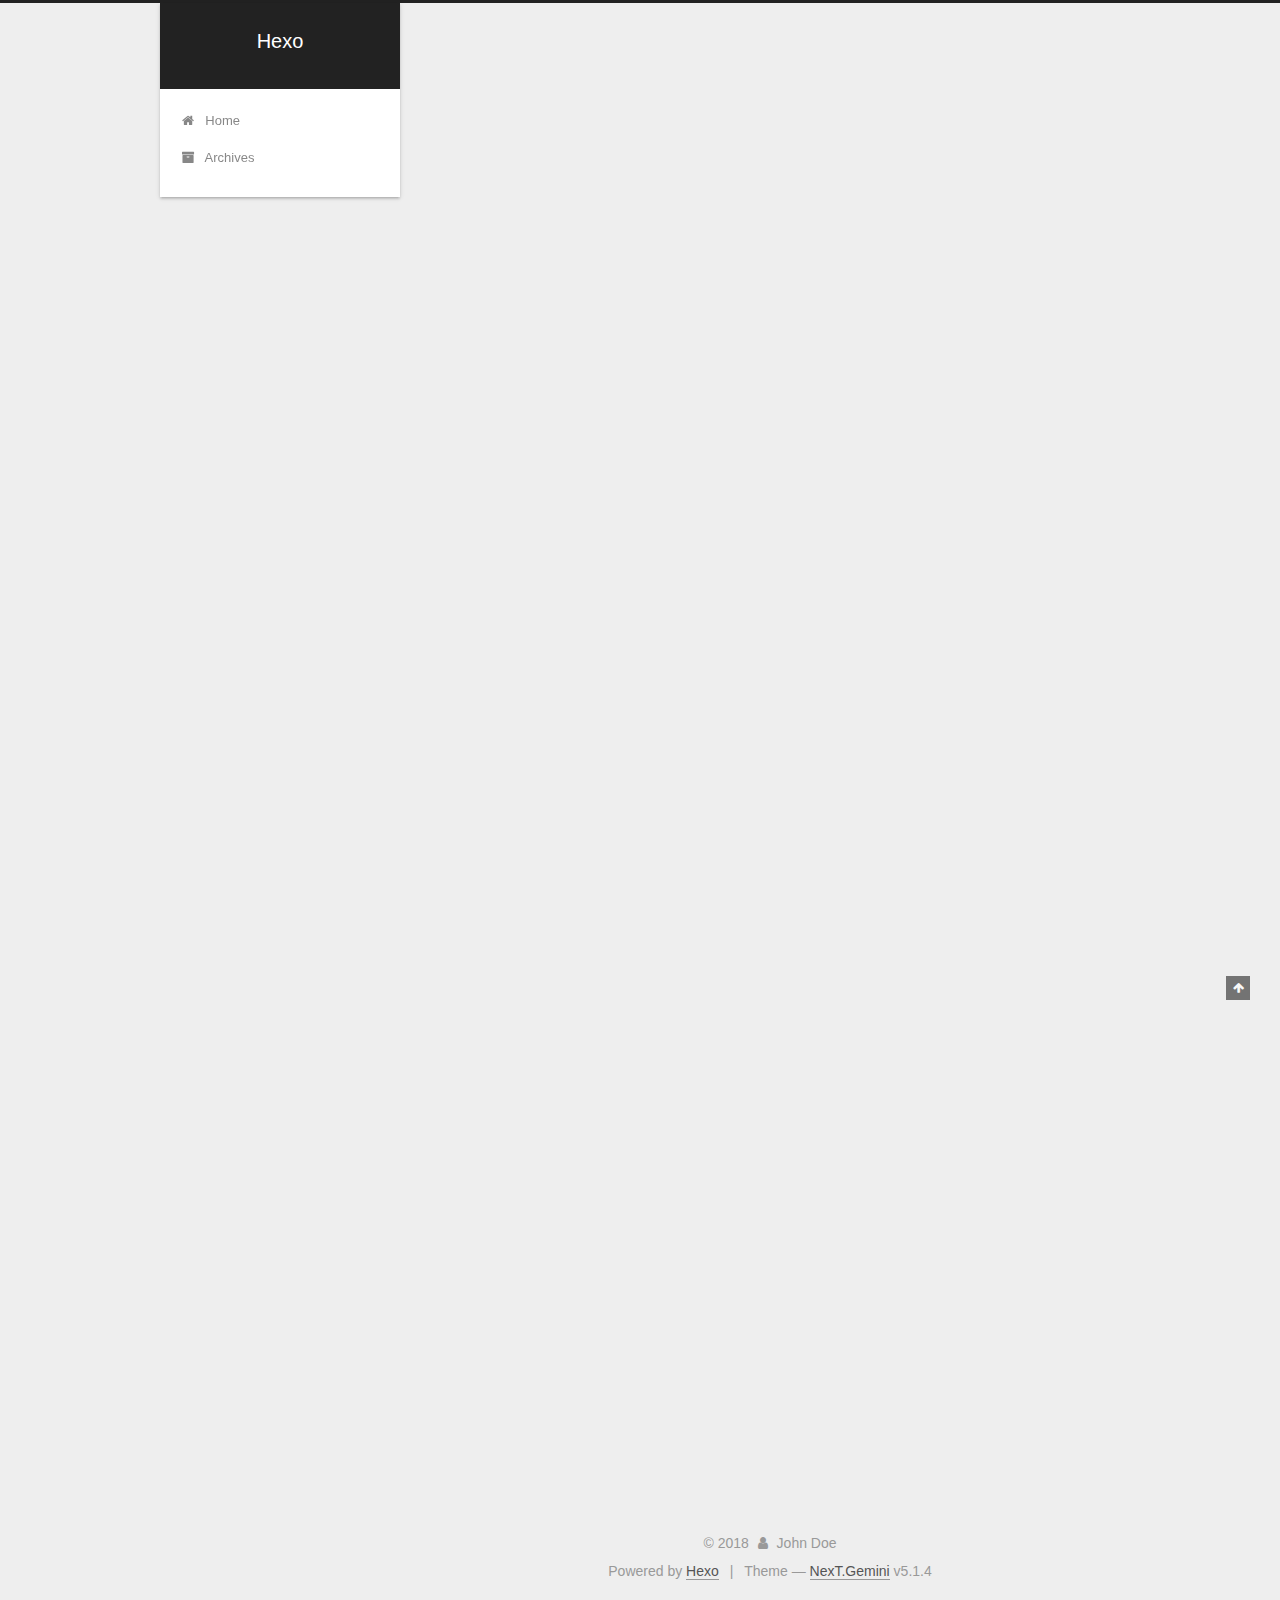
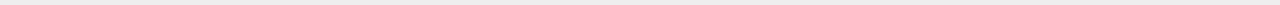
<file: index.html>
<!DOCTYPE html>



  


<html class="theme-next gemini use-motion" lang="">
<head>
  <meta charset="UTF-8"/>
<meta http-equiv="X-UA-Compatible" content="IE=edge" />
<meta name="viewport" content="width=device-width, initial-scale=1, maximum-scale=1"/>
<meta name="theme-color" content="#222">









<meta http-equiv="Cache-Control" content="no-transform" />
<meta http-equiv="Cache-Control" content="no-siteapp" />
















  
  
  <link href="/lib/fancybox/source/jquery.fancybox.css?v=2.1.5" rel="stylesheet" type="text/css" />







<link href="/lib/font-awesome/css/font-awesome.min.css?v=4.6.2" rel="stylesheet" type="text/css" />

<link href="/css/main.css?v=5.1.4" rel="stylesheet" type="text/css" />


  <link rel="apple-touch-icon" sizes="180x180" href="/images/apple-touch-icon-next.png?v=5.1.4">


  <link rel="icon" type="image/png" sizes="32x32" href="/images/favicon-32x32-next.png?v=5.1.4">


  <link rel="icon" type="image/png" sizes="16x16" href="/images/favicon-16x16-next.png?v=5.1.4">


  <link rel="mask-icon" href="/images/logo.svg?v=5.1.4" color="#222">





  <meta name="keywords" content="Hexo, NexT" />










<meta property="og:type" content="website">
<meta property="og:title" content="Hexo">
<meta property="og:url" content="http://yoursite.com/index.html">
<meta property="og:site_name" content="Hexo">
<meta property="og:locale" content="default">
<meta name="twitter:card" content="summary">
<meta name="twitter:title" content="Hexo">



<script type="text/javascript" id="hexo.configurations">
  var NexT = window.NexT || {};
  var CONFIG = {
    root: '/',
    scheme: 'Gemini',
    version: '5.1.4',
    sidebar: {"position":"left","display":"post","offset":12,"b2t":false,"scrollpercent":false,"onmobile":false},
    fancybox: true,
    tabs: true,
    motion: {"enable":true,"async":false,"transition":{"post_block":"fadeIn","post_header":"slideDownIn","post_body":"slideDownIn","coll_header":"slideLeftIn","sidebar":"slideUpIn"}},
    duoshuo: {
      userId: '0',
      author: 'Author'
    },
    algolia: {
      applicationID: '',
      apiKey: '',
      indexName: '',
      hits: {"per_page":10},
      labels: {"input_placeholder":"Search for Posts","hits_empty":"We didn't find any results for the search: ${query}","hits_stats":"${hits} results found in ${time} ms"}
    }
  };
</script>



  <link rel="canonical" href="http://yoursite.com/"/>





  <title>Hexo</title>
  








</head>

<body itemscope itemtype="http://schema.org/WebPage" lang="default">

  
  
    
  

  <div class="container sidebar-position-left 
  page-home">
    <div class="headband"></div>

    <header id="header" class="header" itemscope itemtype="http://schema.org/WPHeader">
      <div class="header-inner"><div class="site-brand-wrapper">
  <div class="site-meta ">
    

    <div class="custom-logo-site-title">
      <a href="/"  class="brand" rel="start">
        <span class="logo-line-before"><i></i></span>
        <span class="site-title">Hexo</span>
        <span class="logo-line-after"><i></i></span>
      </a>
    </div>
      
        <p class="site-subtitle"></p>
      
  </div>

  <div class="site-nav-toggle">
    <button>
      <span class="btn-bar"></span>
      <span class="btn-bar"></span>
      <span class="btn-bar"></span>
    </button>
  </div>
</div>

<nav class="site-nav">
  

  
    <ul id="menu" class="menu">
      
        
        <li class="menu-item menu-item-home">
          <a href="/" rel="section">
            
              <i class="menu-item-icon fa fa-fw fa-home"></i> <br />
            
            Home
          </a>
        </li>
      
        
        <li class="menu-item menu-item-archives">
          <a href="/archives/" rel="section">
            
              <i class="menu-item-icon fa fa-fw fa-archive"></i> <br />
            
            Archives
          </a>
        </li>
      

      
    </ul>
  

  
</nav>



 </div>
    </header>

    <main id="main" class="main">
      <div class="main-inner">
        <div class="content-wrap">
          <div id="content" class="content">
            
  <section id="posts" class="posts-expand">
    
      

  

  
  
  

  <article class="post post-type-normal" itemscope itemtype="http://schema.org/Article">
  
  
  
  <div class="post-block">
    <link itemprop="mainEntityOfPage" href="http://yoursite.com/2018/11/13/test2/">

    <span hidden itemprop="author" itemscope itemtype="http://schema.org/Person">
      <meta itemprop="name" content="John Doe">
      <meta itemprop="description" content="">
      <meta itemprop="image" content="/images/avatar.gif">
    </span>

    <span hidden itemprop="publisher" itemscope itemtype="http://schema.org/Organization">
      <meta itemprop="name" content="Hexo">
    </span>

    
      <header class="post-header">

        
        
          <h1 class="post-title" itemprop="name headline">
                
                <a class="post-title-link" href="/2018/11/13/test2/" itemprop="url">test2</a></h1>
        

        <div class="post-meta">
          <span class="post-time">
            
              <span class="post-meta-item-icon">
                <i class="fa fa-calendar-o"></i>
              </span>
              
                <span class="post-meta-item-text">Posted on</span>
              
              <time title="Post created" itemprop="dateCreated datePublished" datetime="2018-11-13T17:10:48+08:00">
                2018-11-13
              </time>
            

            

            
          </span>

          

          
            
          

          
          

          

          

          

        </div>
      </header>
    

    
    
    
    <div class="post-body" itemprop="articleBody">

      
      

      
        
          
            <p>test</p>

          
        
      
    </div>
    
    
    

    

    

    

    <footer class="post-footer">
      

      

      

      
      
        <div class="post-eof"></div>
      
    </footer>
  </div>
  
  
  
  </article>


    
      

  

  
  
  

  <article class="post post-type-normal" itemscope itemtype="http://schema.org/Article">
  
  
  
  <div class="post-block">
    <link itemprop="mainEntityOfPage" href="http://yoursite.com/2018/11/13/test/">

    <span hidden itemprop="author" itemscope itemtype="http://schema.org/Person">
      <meta itemprop="name" content="John Doe">
      <meta itemprop="description" content="">
      <meta itemprop="image" content="/images/avatar.gif">
    </span>

    <span hidden itemprop="publisher" itemscope itemtype="http://schema.org/Organization">
      <meta itemprop="name" content="Hexo">
    </span>

    
      <header class="post-header">

        
        
          <h1 class="post-title" itemprop="name headline">
                
                <a class="post-title-link" href="/2018/11/13/test/" itemprop="url">test</a></h1>
        

        <div class="post-meta">
          <span class="post-time">
            
              <span class="post-meta-item-icon">
                <i class="fa fa-calendar-o"></i>
              </span>
              
                <span class="post-meta-item-text">Posted on</span>
              
              <time title="Post created" itemprop="dateCreated datePublished" datetime="2018-11-13T17:09:44+08:00">
                2018-11-13
              </time>
            

            

            
          </span>

          

          
            
          

          
          

          

          

          

        </div>
      </header>
    

    
    
    
    <div class="post-body" itemprop="articleBody">

      
      

      
        
          
            <p>test</p>

          
        
      
    </div>
    
    
    

    

    

    

    <footer class="post-footer">
      

      

      

      
      
        <div class="post-eof"></div>
      
    </footer>
  </div>
  
  
  
  </article>


    
      

  

  
  
  

  <article class="post post-type-normal" itemscope itemtype="http://schema.org/Article">
  
  
  
  <div class="post-block">
    <link itemprop="mainEntityOfPage" href="http://yoursite.com/2018/07/26/hello-world/">

    <span hidden itemprop="author" itemscope itemtype="http://schema.org/Person">
      <meta itemprop="name" content="John Doe">
      <meta itemprop="description" content="">
      <meta itemprop="image" content="/images/avatar.gif">
    </span>

    <span hidden itemprop="publisher" itemscope itemtype="http://schema.org/Organization">
      <meta itemprop="name" content="Hexo">
    </span>

    
      <header class="post-header">

        
        
          <h1 class="post-title" itemprop="name headline">
                
                <a class="post-title-link" href="/2018/07/26/hello-world/" itemprop="url">安装成功，现在测试使用</a></h1>
        

        <div class="post-meta">
          <span class="post-time">
            
              <span class="post-meta-item-icon">
                <i class="fa fa-calendar-o"></i>
              </span>
              
                <span class="post-meta-item-text">Posted on</span>
              
              <time title="Post created" itemprop="dateCreated datePublished" datetime="2018-07-26T11:13:56+08:00">
                2018-07-26
              </time>
            

            

            
          </span>

          

          
            
          

          
          

          

          

          

        </div>
      </header>
    

    
    
    
    <div class="post-body" itemprop="articleBody">

      
      

      
        
          
            <p>今天安装了hexo使用next主题，现在测试一下使用</p>
<h2 id="Quick-Start"><a href="#Quick-Start" class="headerlink" title="Quick Start"></a>Quick Start</h2><h3 id="Create-a-new-post"><a href="#Create-a-new-post" class="headerlink" title="Create a new post"></a>Create a new post</h3><figure class="highlight bash"><table><tr><td class="gutter"><pre><span class="line">1</span><br></pre></td><td class="code"><pre><span class="line">$ hexo new <span class="string">"My New Post"</span></span><br></pre></td></tr></table></figure>
<p>More info: <a href="https://hexo.io/docs/writing.html" target="_blank" rel="noopener">Writing</a></p>
<h3 id="Run-server"><a href="#Run-server" class="headerlink" title="Run server"></a>Run server</h3><figure class="highlight bash"><table><tr><td class="gutter"><pre><span class="line">1</span><br></pre></td><td class="code"><pre><span class="line">$ hexo server</span><br></pre></td></tr></table></figure>
<p>More info: <a href="https://hexo.io/docs/server.html" target="_blank" rel="noopener">Server</a></p>
<h3 id="Generate-static-files"><a href="#Generate-static-files" class="headerlink" title="Generate static files"></a>Generate static files</h3><figure class="highlight bash"><table><tr><td class="gutter"><pre><span class="line">1</span><br></pre></td><td class="code"><pre><span class="line">$ hexo generate</span><br></pre></td></tr></table></figure>
<p>More info: <a href="https://hexo.io/docs/generating.html" target="_blank" rel="noopener">Generating</a></p>
<h3 id="Deploy-to-remote-sites"><a href="#Deploy-to-remote-sites" class="headerlink" title="Deploy to remote sites"></a>Deploy to remote sites</h3><figure class="highlight bash"><table><tr><td class="gutter"><pre><span class="line">1</span><br></pre></td><td class="code"><pre><span class="line">$ hexo deploy</span><br></pre></td></tr></table></figure>
<p>More info: <a href="https://hexo.io/docs/deployment.html" target="_blank" rel="noopener">Deployment</a></p>

          
        
      
    </div>
    
    
    

    

    

    

    <footer class="post-footer">
      

      

      

      
      
        <div class="post-eof"></div>
      
    </footer>
  </div>
  
  
  
  </article>


    
  </section>

  


          </div>
          


          

        </div>
        
          
  
  <div class="sidebar-toggle">
    <div class="sidebar-toggle-line-wrap">
      <span class="sidebar-toggle-line sidebar-toggle-line-first"></span>
      <span class="sidebar-toggle-line sidebar-toggle-line-middle"></span>
      <span class="sidebar-toggle-line sidebar-toggle-line-last"></span>
    </div>
  </div>

  <aside id="sidebar" class="sidebar">
    
    <div class="sidebar-inner">

      

      

      <section class="site-overview-wrap sidebar-panel sidebar-panel-active">
        <div class="site-overview">
          <div class="site-author motion-element" itemprop="author" itemscope itemtype="http://schema.org/Person">
            
              <p class="site-author-name" itemprop="name">John Doe</p>
              <p class="site-description motion-element" itemprop="description"></p>
          </div>

          <nav class="site-state motion-element">

            
              <div class="site-state-item site-state-posts">
              
                <a href="/archives/">
              
                  <span class="site-state-item-count">3</span>
                  <span class="site-state-item-name">posts</span>
                </a>
              </div>
            

            

            

          </nav>

          

          

          
          

          
          

          

        </div>
      </section>

      

      

    </div>
  </aside>


        
      </div>
    </main>

    <footer id="footer" class="footer">
      <div class="footer-inner">
        <div class="copyright">&copy; <span itemprop="copyrightYear">2018</span>
  <span class="with-love">
    <i class="fa fa-user"></i>
  </span>
  <span class="author" itemprop="copyrightHolder">John Doe</span>

  
</div>


  <div class="powered-by">Powered by <a class="theme-link" target="_blank" href="https://hexo.io">Hexo</a></div>



  <span class="post-meta-divider">|</span>



  <div class="theme-info">Theme &mdash; <a class="theme-link" target="_blank" href="https://github.com/iissnan/hexo-theme-next">NexT.Gemini</a> v5.1.4</div>




        







        
      </div>
    </footer>

    
      <div class="back-to-top">
        <i class="fa fa-arrow-up"></i>
        
      </div>
    

    

  </div>

  

<script type="text/javascript">
  if (Object.prototype.toString.call(window.Promise) !== '[object Function]') {
    window.Promise = null;
  }
</script>









  












  
  
    <script type="text/javascript" src="/lib/jquery/index.js?v=2.1.3"></script>
  

  
  
    <script type="text/javascript" src="/lib/fastclick/lib/fastclick.min.js?v=1.0.6"></script>
  

  
  
    <script type="text/javascript" src="/lib/jquery_lazyload/jquery.lazyload.js?v=1.9.7"></script>
  

  
  
    <script type="text/javascript" src="/lib/velocity/velocity.min.js?v=1.2.1"></script>
  

  
  
    <script type="text/javascript" src="/lib/velocity/velocity.ui.min.js?v=1.2.1"></script>
  

  
  
    <script type="text/javascript" src="/lib/fancybox/source/jquery.fancybox.pack.js?v=2.1.5"></script>
  


  


  <script type="text/javascript" src="/js/src/utils.js?v=5.1.4"></script>

  <script type="text/javascript" src="/js/src/motion.js?v=5.1.4"></script>



  
  


  <script type="text/javascript" src="/js/src/affix.js?v=5.1.4"></script>

  <script type="text/javascript" src="/js/src/schemes/pisces.js?v=5.1.4"></script>



  

  


  <script type="text/javascript" src="/js/src/bootstrap.js?v=5.1.4"></script>



  


  




	





  





  












  





  

  

  

  
  

  

  

  

</body>
</html>
</file>
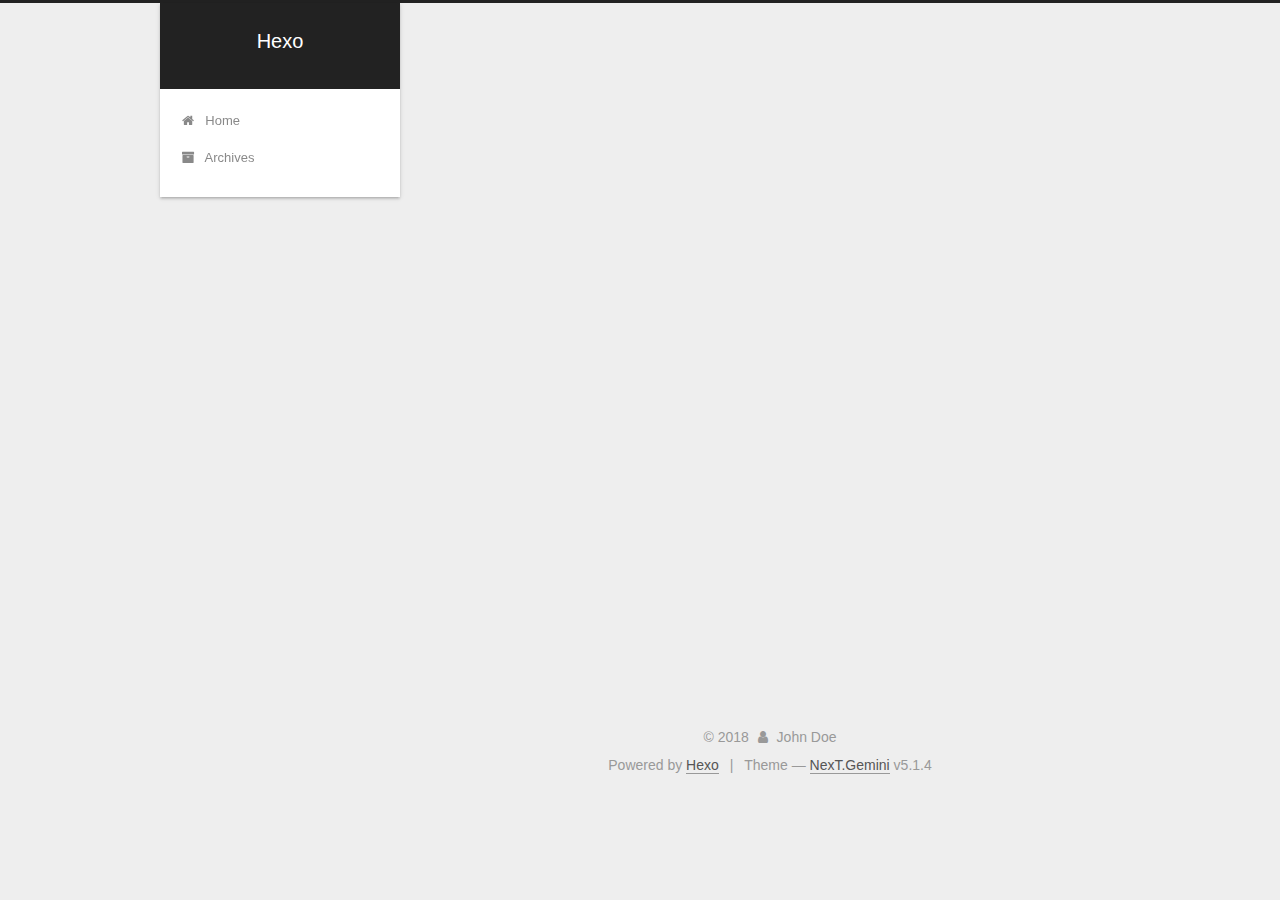
<file: archives/index.html>
<!DOCTYPE html>



  


<html class="theme-next gemini use-motion" lang="">
<head>
  <meta charset="UTF-8"/>
<meta http-equiv="X-UA-Compatible" content="IE=edge" />
<meta name="viewport" content="width=device-width, initial-scale=1, maximum-scale=1"/>
<meta name="theme-color" content="#222">









<meta http-equiv="Cache-Control" content="no-transform" />
<meta http-equiv="Cache-Control" content="no-siteapp" />
















  
  
  <link href="/lib/fancybox/source/jquery.fancybox.css?v=2.1.5" rel="stylesheet" type="text/css" />







<link href="/lib/font-awesome/css/font-awesome.min.css?v=4.6.2" rel="stylesheet" type="text/css" />

<link href="/css/main.css?v=5.1.4" rel="stylesheet" type="text/css" />


  <link rel="apple-touch-icon" sizes="180x180" href="/images/apple-touch-icon-next.png?v=5.1.4">


  <link rel="icon" type="image/png" sizes="32x32" href="/images/favicon-32x32-next.png?v=5.1.4">


  <link rel="icon" type="image/png" sizes="16x16" href="/images/favicon-16x16-next.png?v=5.1.4">


  <link rel="mask-icon" href="/images/logo.svg?v=5.1.4" color="#222">





  <meta name="keywords" content="Hexo, NexT" />










<meta property="og:type" content="website">
<meta property="og:title" content="Hexo">
<meta property="og:url" content="http://yoursite.com/archives/index.html">
<meta property="og:site_name" content="Hexo">
<meta property="og:locale" content="default">
<meta name="twitter:card" content="summary">
<meta name="twitter:title" content="Hexo">



<script type="text/javascript" id="hexo.configurations">
  var NexT = window.NexT || {};
  var CONFIG = {
    root: '/',
    scheme: 'Gemini',
    version: '5.1.4',
    sidebar: {"position":"left","display":"post","offset":12,"b2t":false,"scrollpercent":false,"onmobile":false},
    fancybox: true,
    tabs: true,
    motion: {"enable":true,"async":false,"transition":{"post_block":"fadeIn","post_header":"slideDownIn","post_body":"slideDownIn","coll_header":"slideLeftIn","sidebar":"slideUpIn"}},
    duoshuo: {
      userId: '0',
      author: 'Author'
    },
    algolia: {
      applicationID: '',
      apiKey: '',
      indexName: '',
      hits: {"per_page":10},
      labels: {"input_placeholder":"Search for Posts","hits_empty":"We didn't find any results for the search: ${query}","hits_stats":"${hits} results found in ${time} ms"}
    }
  };
</script>



  <link rel="canonical" href="http://yoursite.com/archives/"/>





  <title>Archive | Hexo</title>
  








</head>

<body itemscope itemtype="http://schema.org/WebPage" lang="default">

  
  
    
  

  <div class="container sidebar-position-left page-archive">
    <div class="headband"></div>

    <header id="header" class="header" itemscope itemtype="http://schema.org/WPHeader">
      <div class="header-inner"><div class="site-brand-wrapper">
  <div class="site-meta ">
    

    <div class="custom-logo-site-title">
      <a href="/"  class="brand" rel="start">
        <span class="logo-line-before"><i></i></span>
        <span class="site-title">Hexo</span>
        <span class="logo-line-after"><i></i></span>
      </a>
    </div>
      
        <p class="site-subtitle"></p>
      
  </div>

  <div class="site-nav-toggle">
    <button>
      <span class="btn-bar"></span>
      <span class="btn-bar"></span>
      <span class="btn-bar"></span>
    </button>
  </div>
</div>

<nav class="site-nav">
  

  
    <ul id="menu" class="menu">
      
        
        <li class="menu-item menu-item-home">
          <a href="/" rel="section">
            
              <i class="menu-item-icon fa fa-fw fa-home"></i> <br />
            
            Home
          </a>
        </li>
      
        
        <li class="menu-item menu-item-archives">
          <a href="/archives/" rel="section">
            
              <i class="menu-item-icon fa fa-fw fa-archive"></i> <br />
            
            Archives
          </a>
        </li>
      

      
    </ul>
  

  
</nav>



 </div>
    </header>

    <main id="main" class="main">
      <div class="main-inner">
        <div class="content-wrap">
          <div id="content" class="content">
            

  
  
  
  <div class="post-block archive">
    <div id="posts" class="posts-collapse">
      <span class="archive-move-on"></span>

      <span class="archive-page-counter">
        
        
        
          
        
        Um..! 3 posts in total. Keep on posting.
      </span>

      

        
        
        

        
          
          <div class="collection-title">
            <h1 class="archive-year" id="archive-year-2018">2018</h1>
          </div>
        
        

        

  <article class="post post-type-normal" itemscope itemtype="http://schema.org/Article">
    <header class="post-header">

      <h2 class="post-title">
        
            <a class="post-title-link" href="/2018/11/13/test2/" itemprop="url">
              
                <span itemprop="name">test2</span>
              
            </a>
        
      </h2>

      <div class="post-meta">
        <time class="post-time" itemprop="dateCreated"
              datetime="2018-11-13T17:10:48+08:00"
              content="2018-11-13" >
          11-13
        </time>
      </div>

    </header>
  </article>



      

        
        
        

        
        

        

  <article class="post post-type-normal" itemscope itemtype="http://schema.org/Article">
    <header class="post-header">

      <h2 class="post-title">
        
            <a class="post-title-link" href="/2018/11/13/test/" itemprop="url">
              
                <span itemprop="name">test</span>
              
            </a>
        
      </h2>

      <div class="post-meta">
        <time class="post-time" itemprop="dateCreated"
              datetime="2018-11-13T17:09:44+08:00"
              content="2018-11-13" >
          11-13
        </time>
      </div>

    </header>
  </article>



      

        
        
        

        
        

        

  <article class="post post-type-normal" itemscope itemtype="http://schema.org/Article">
    <header class="post-header">

      <h2 class="post-title">
        
            <a class="post-title-link" href="/2018/07/26/hello-world/" itemprop="url">
              
                <span itemprop="name">安装成功，现在测试使用</span>
              
            </a>
        
      </h2>

      <div class="post-meta">
        <time class="post-time" itemprop="dateCreated"
              datetime="2018-07-26T11:13:56+08:00"
              content="2018-07-26" >
          07-26
        </time>
      </div>

    </header>
  </article>



      

    </div>
  </div>
  
  
  

  



          </div>
          


          

        </div>
        
          
  
  <div class="sidebar-toggle">
    <div class="sidebar-toggle-line-wrap">
      <span class="sidebar-toggle-line sidebar-toggle-line-first"></span>
      <span class="sidebar-toggle-line sidebar-toggle-line-middle"></span>
      <span class="sidebar-toggle-line sidebar-toggle-line-last"></span>
    </div>
  </div>

  <aside id="sidebar" class="sidebar">
    
    <div class="sidebar-inner">

      

      

      <section class="site-overview-wrap sidebar-panel sidebar-panel-active">
        <div class="site-overview">
          <div class="site-author motion-element" itemprop="author" itemscope itemtype="http://schema.org/Person">
            
              <p class="site-author-name" itemprop="name">John Doe</p>
              <p class="site-description motion-element" itemprop="description"></p>
          </div>

          <nav class="site-state motion-element">

            
              <div class="site-state-item site-state-posts">
              
                <a href="/archives/">
              
                  <span class="site-state-item-count">3</span>
                  <span class="site-state-item-name">posts</span>
                </a>
              </div>
            

            

            

          </nav>

          

          

          
          

          
          

          

        </div>
      </section>

      

      

    </div>
  </aside>


        
      </div>
    </main>

    <footer id="footer" class="footer">
      <div class="footer-inner">
        <div class="copyright">&copy; <span itemprop="copyrightYear">2018</span>
  <span class="with-love">
    <i class="fa fa-user"></i>
  </span>
  <span class="author" itemprop="copyrightHolder">John Doe</span>

  
</div>


  <div class="powered-by">Powered by <a class="theme-link" target="_blank" href="https://hexo.io">Hexo</a></div>



  <span class="post-meta-divider">|</span>



  <div class="theme-info">Theme &mdash; <a class="theme-link" target="_blank" href="https://github.com/iissnan/hexo-theme-next">NexT.Gemini</a> v5.1.4</div>




        







        
      </div>
    </footer>

    
      <div class="back-to-top">
        <i class="fa fa-arrow-up"></i>
        
      </div>
    

    

  </div>

  

<script type="text/javascript">
  if (Object.prototype.toString.call(window.Promise) !== '[object Function]') {
    window.Promise = null;
  }
</script>









  












  
  
    <script type="text/javascript" src="/lib/jquery/index.js?v=2.1.3"></script>
  

  
  
    <script type="text/javascript" src="/lib/fastclick/lib/fastclick.min.js?v=1.0.6"></script>
  

  
  
    <script type="text/javascript" src="/lib/jquery_lazyload/jquery.lazyload.js?v=1.9.7"></script>
  

  
  
    <script type="text/javascript" src="/lib/velocity/velocity.min.js?v=1.2.1"></script>
  

  
  
    <script type="text/javascript" src="/lib/velocity/velocity.ui.min.js?v=1.2.1"></script>
  

  
  
    <script type="text/javascript" src="/lib/fancybox/source/jquery.fancybox.pack.js?v=2.1.5"></script>
  


  


  <script type="text/javascript" src="/js/src/utils.js?v=5.1.4"></script>

  <script type="text/javascript" src="/js/src/motion.js?v=5.1.4"></script>



  
  


  <script type="text/javascript" src="/js/src/affix.js?v=5.1.4"></script>

  <script type="text/javascript" src="/js/src/schemes/pisces.js?v=5.1.4"></script>



  

  


  <script type="text/javascript" src="/js/src/bootstrap.js?v=5.1.4"></script>



  


  




	





  





  












  





  

  

  

  
  

  

  

  

</body>
</html>
</file>
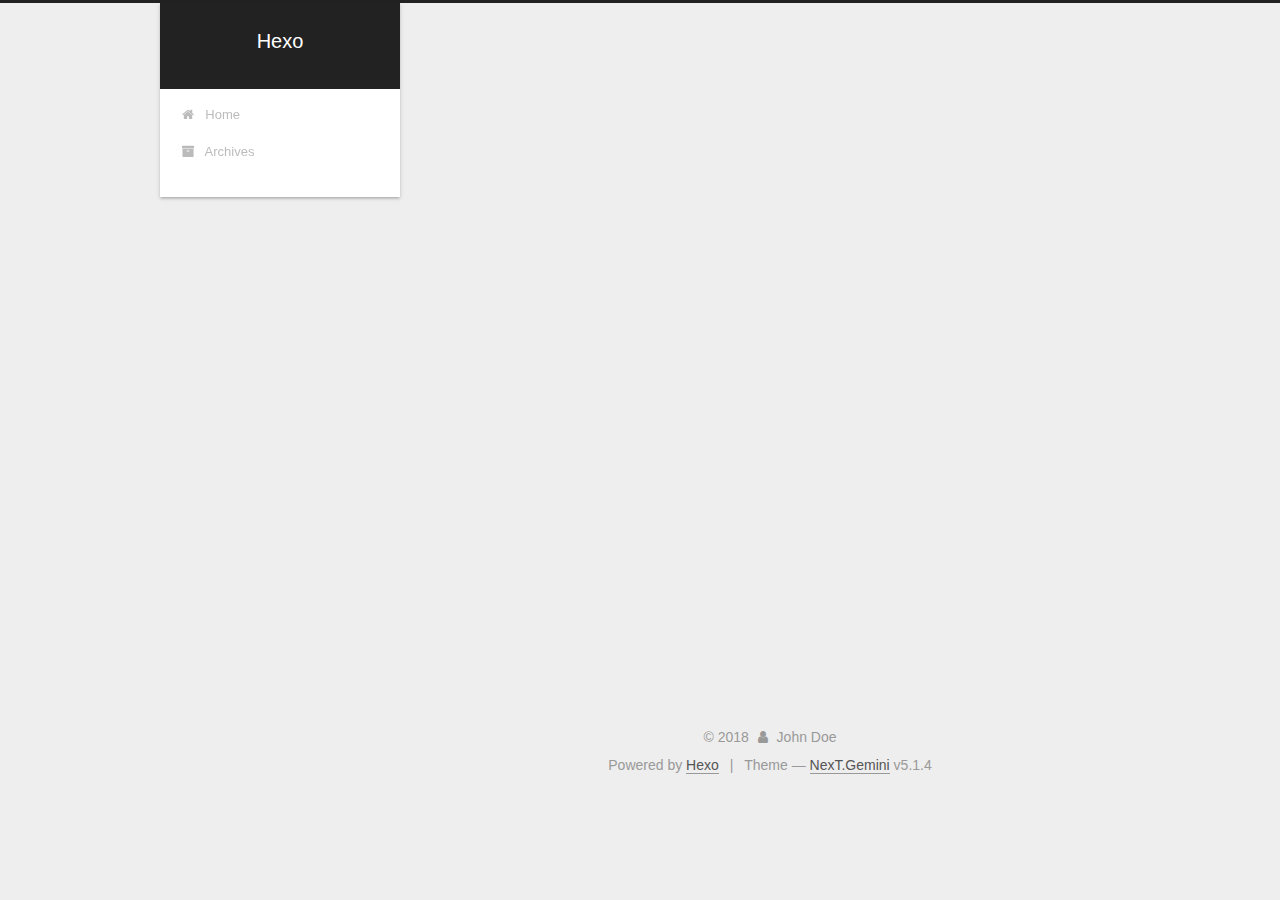
<file: archives/2018/index.html>
<!DOCTYPE html>



  


<html class="theme-next gemini use-motion" lang="">
<head>
  <meta charset="UTF-8"/>
<meta http-equiv="X-UA-Compatible" content="IE=edge" />
<meta name="viewport" content="width=device-width, initial-scale=1, maximum-scale=1"/>
<meta name="theme-color" content="#222">









<meta http-equiv="Cache-Control" content="no-transform" />
<meta http-equiv="Cache-Control" content="no-siteapp" />
















  
  
  <link href="/lib/fancybox/source/jquery.fancybox.css?v=2.1.5" rel="stylesheet" type="text/css" />







<link href="/lib/font-awesome/css/font-awesome.min.css?v=4.6.2" rel="stylesheet" type="text/css" />

<link href="/css/main.css?v=5.1.4" rel="stylesheet" type="text/css" />


  <link rel="apple-touch-icon" sizes="180x180" href="/images/apple-touch-icon-next.png?v=5.1.4">


  <link rel="icon" type="image/png" sizes="32x32" href="/images/favicon-32x32-next.png?v=5.1.4">


  <link rel="icon" type="image/png" sizes="16x16" href="/images/favicon-16x16-next.png?v=5.1.4">


  <link rel="mask-icon" href="/images/logo.svg?v=5.1.4" color="#222">





  <meta name="keywords" content="Hexo, NexT" />










<meta property="og:type" content="website">
<meta property="og:title" content="Hexo">
<meta property="og:url" content="http://yoursite.com/archives/2018/index.html">
<meta property="og:site_name" content="Hexo">
<meta property="og:locale" content="default">
<meta name="twitter:card" content="summary">
<meta name="twitter:title" content="Hexo">



<script type="text/javascript" id="hexo.configurations">
  var NexT = window.NexT || {};
  var CONFIG = {
    root: '/',
    scheme: 'Gemini',
    version: '5.1.4',
    sidebar: {"position":"left","display":"post","offset":12,"b2t":false,"scrollpercent":false,"onmobile":false},
    fancybox: true,
    tabs: true,
    motion: {"enable":true,"async":false,"transition":{"post_block":"fadeIn","post_header":"slideDownIn","post_body":"slideDownIn","coll_header":"slideLeftIn","sidebar":"slideUpIn"}},
    duoshuo: {
      userId: '0',
      author: 'Author'
    },
    algolia: {
      applicationID: '',
      apiKey: '',
      indexName: '',
      hits: {"per_page":10},
      labels: {"input_placeholder":"Search for Posts","hits_empty":"We didn't find any results for the search: ${query}","hits_stats":"${hits} results found in ${time} ms"}
    }
  };
</script>



  <link rel="canonical" href="http://yoursite.com/archives/2018/"/>





  <title>Archive | Hexo</title>
  








</head>

<body itemscope itemtype="http://schema.org/WebPage" lang="default">

  
  
    
  

  <div class="container sidebar-position-left page-archive">
    <div class="headband"></div>

    <header id="header" class="header" itemscope itemtype="http://schema.org/WPHeader">
      <div class="header-inner"><div class="site-brand-wrapper">
  <div class="site-meta ">
    

    <div class="custom-logo-site-title">
      <a href="/"  class="brand" rel="start">
        <span class="logo-line-before"><i></i></span>
        <span class="site-title">Hexo</span>
        <span class="logo-line-after"><i></i></span>
      </a>
    </div>
      
        <p class="site-subtitle"></p>
      
  </div>

  <div class="site-nav-toggle">
    <button>
      <span class="btn-bar"></span>
      <span class="btn-bar"></span>
      <span class="btn-bar"></span>
    </button>
  </div>
</div>

<nav class="site-nav">
  

  
    <ul id="menu" class="menu">
      
        
        <li class="menu-item menu-item-home">
          <a href="/" rel="section">
            
              <i class="menu-item-icon fa fa-fw fa-home"></i> <br />
            
            Home
          </a>
        </li>
      
        
        <li class="menu-item menu-item-archives">
          <a href="/archives/" rel="section">
            
              <i class="menu-item-icon fa fa-fw fa-archive"></i> <br />
            
            Archives
          </a>
        </li>
      

      
    </ul>
  

  
</nav>



 </div>
    </header>

    <main id="main" class="main">
      <div class="main-inner">
        <div class="content-wrap">
          <div id="content" class="content">
            

  
  
  
  <div class="post-block archive">
    <div id="posts" class="posts-collapse">
      <span class="archive-move-on"></span>

      <span class="archive-page-counter">
        
        
        
          
        
        Um..! 3 posts in total. Keep on posting.
      </span>

      

        
        
        

        
          
          <div class="collection-title">
            <h1 class="archive-year" id="archive-year-2018">2018</h1>
          </div>
        
        

        

  <article class="post post-type-normal" itemscope itemtype="http://schema.org/Article">
    <header class="post-header">

      <h2 class="post-title">
        
            <a class="post-title-link" href="/2018/11/13/test2/" itemprop="url">
              
                <span itemprop="name">test2</span>
              
            </a>
        
      </h2>

      <div class="post-meta">
        <time class="post-time" itemprop="dateCreated"
              datetime="2018-11-13T17:10:48+08:00"
              content="2018-11-13" >
          11-13
        </time>
      </div>

    </header>
  </article>



      

        
        
        

        
        

        

  <article class="post post-type-normal" itemscope itemtype="http://schema.org/Article">
    <header class="post-header">

      <h2 class="post-title">
        
            <a class="post-title-link" href="/2018/11/13/test/" itemprop="url">
              
                <span itemprop="name">test</span>
              
            </a>
        
      </h2>

      <div class="post-meta">
        <time class="post-time" itemprop="dateCreated"
              datetime="2018-11-13T17:09:44+08:00"
              content="2018-11-13" >
          11-13
        </time>
      </div>

    </header>
  </article>



      

        
        
        

        
        

        

  <article class="post post-type-normal" itemscope itemtype="http://schema.org/Article">
    <header class="post-header">

      <h2 class="post-title">
        
            <a class="post-title-link" href="/2018/07/26/hello-world/" itemprop="url">
              
                <span itemprop="name">安装成功，现在测试使用</span>
              
            </a>
        
      </h2>

      <div class="post-meta">
        <time class="post-time" itemprop="dateCreated"
              datetime="2018-07-26T11:13:56+08:00"
              content="2018-07-26" >
          07-26
        </time>
      </div>

    </header>
  </article>



      

    </div>
  </div>
  
  
  

  



          </div>
          


          

        </div>
        
          
  
  <div class="sidebar-toggle">
    <div class="sidebar-toggle-line-wrap">
      <span class="sidebar-toggle-line sidebar-toggle-line-first"></span>
      <span class="sidebar-toggle-line sidebar-toggle-line-middle"></span>
      <span class="sidebar-toggle-line sidebar-toggle-line-last"></span>
    </div>
  </div>

  <aside id="sidebar" class="sidebar">
    
    <div class="sidebar-inner">

      

      

      <section class="site-overview-wrap sidebar-panel sidebar-panel-active">
        <div class="site-overview">
          <div class="site-author motion-element" itemprop="author" itemscope itemtype="http://schema.org/Person">
            
              <p class="site-author-name" itemprop="name">John Doe</p>
              <p class="site-description motion-element" itemprop="description"></p>
          </div>

          <nav class="site-state motion-element">

            
              <div class="site-state-item site-state-posts">
              
                <a href="/archives/">
              
                  <span class="site-state-item-count">3</span>
                  <span class="site-state-item-name">posts</span>
                </a>
              </div>
            

            

            

          </nav>

          

          

          
          

          
          

          

        </div>
      </section>

      

      

    </div>
  </aside>


        
      </div>
    </main>

    <footer id="footer" class="footer">
      <div class="footer-inner">
        <div class="copyright">&copy; <span itemprop="copyrightYear">2018</span>
  <span class="with-love">
    <i class="fa fa-user"></i>
  </span>
  <span class="author" itemprop="copyrightHolder">John Doe</span>

  
</div>


  <div class="powered-by">Powered by <a class="theme-link" target="_blank" href="https://hexo.io">Hexo</a></div>



  <span class="post-meta-divider">|</span>



  <div class="theme-info">Theme &mdash; <a class="theme-link" target="_blank" href="https://github.com/iissnan/hexo-theme-next">NexT.Gemini</a> v5.1.4</div>




        







        
      </div>
    </footer>

    
      <div class="back-to-top">
        <i class="fa fa-arrow-up"></i>
        
      </div>
    

    

  </div>

  

<script type="text/javascript">
  if (Object.prototype.toString.call(window.Promise) !== '[object Function]') {
    window.Promise = null;
  }
</script>









  












  
  
    <script type="text/javascript" src="/lib/jquery/index.js?v=2.1.3"></script>
  

  
  
    <script type="text/javascript" src="/lib/fastclick/lib/fastclick.min.js?v=1.0.6"></script>
  

  
  
    <script type="text/javascript" src="/lib/jquery_lazyload/jquery.lazyload.js?v=1.9.7"></script>
  

  
  
    <script type="text/javascript" src="/lib/velocity/velocity.min.js?v=1.2.1"></script>
  

  
  
    <script type="text/javascript" src="/lib/velocity/velocity.ui.min.js?v=1.2.1"></script>
  

  
  
    <script type="text/javascript" src="/lib/fancybox/source/jquery.fancybox.pack.js?v=2.1.5"></script>
  


  


  <script type="text/javascript" src="/js/src/utils.js?v=5.1.4"></script>

  <script type="text/javascript" src="/js/src/motion.js?v=5.1.4"></script>



  
  


  <script type="text/javascript" src="/js/src/affix.js?v=5.1.4"></script>

  <script type="text/javascript" src="/js/src/schemes/pisces.js?v=5.1.4"></script>



  

  


  <script type="text/javascript" src="/js/src/bootstrap.js?v=5.1.4"></script>



  


  




	





  





  












  





  

  

  

  
  

  

  

  

</body>
</html>
</file>
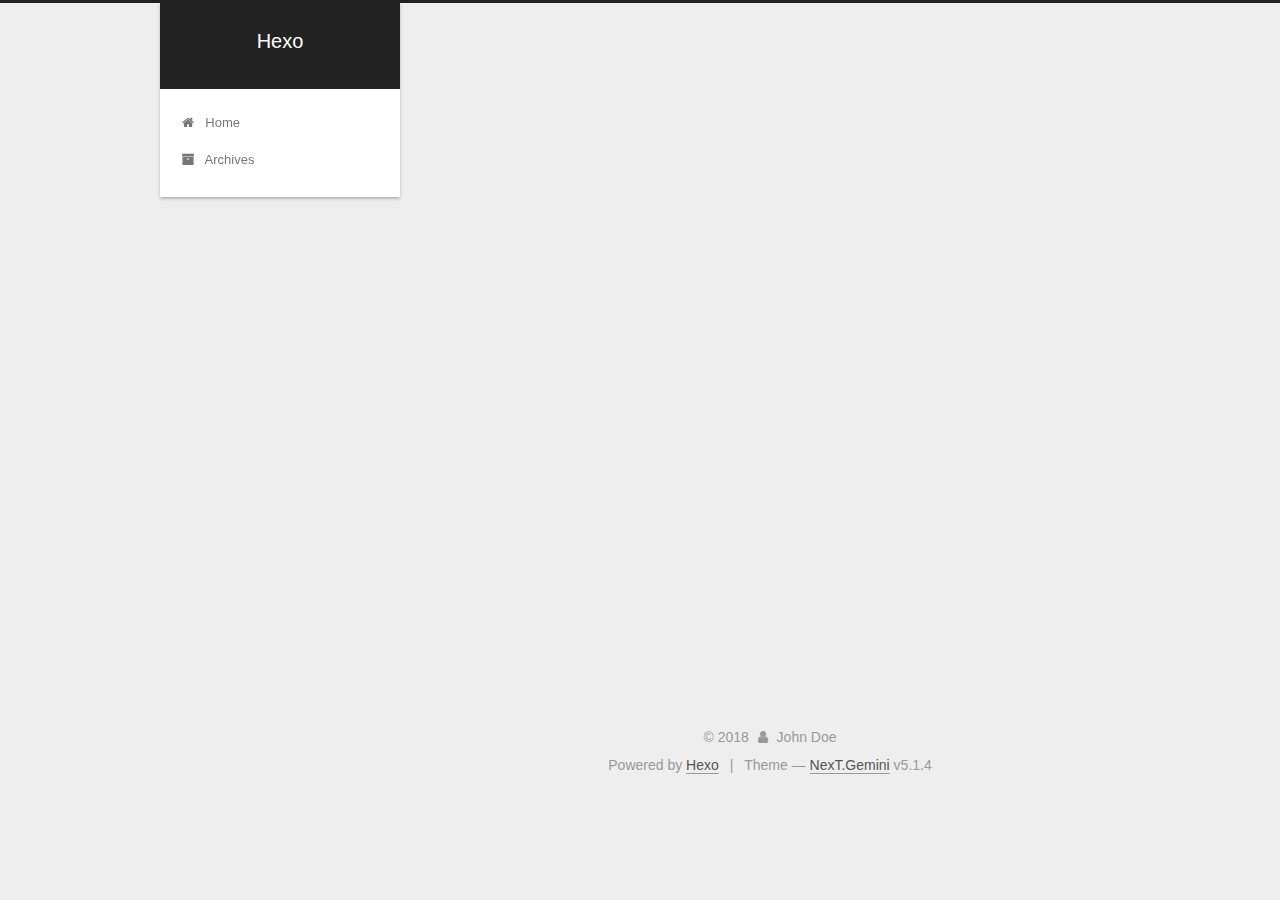
<file: archives/2018/07/index.html>
<!DOCTYPE html>



  


<html class="theme-next gemini use-motion" lang="">
<head>
  <meta charset="UTF-8"/>
<meta http-equiv="X-UA-Compatible" content="IE=edge" />
<meta name="viewport" content="width=device-width, initial-scale=1, maximum-scale=1"/>
<meta name="theme-color" content="#222">









<meta http-equiv="Cache-Control" content="no-transform" />
<meta http-equiv="Cache-Control" content="no-siteapp" />
















  
  
  <link href="/lib/fancybox/source/jquery.fancybox.css?v=2.1.5" rel="stylesheet" type="text/css" />







<link href="/lib/font-awesome/css/font-awesome.min.css?v=4.6.2" rel="stylesheet" type="text/css" />

<link href="/css/main.css?v=5.1.4" rel="stylesheet" type="text/css" />


  <link rel="apple-touch-icon" sizes="180x180" href="/images/apple-touch-icon-next.png?v=5.1.4">


  <link rel="icon" type="image/png" sizes="32x32" href="/images/favicon-32x32-next.png?v=5.1.4">


  <link rel="icon" type="image/png" sizes="16x16" href="/images/favicon-16x16-next.png?v=5.1.4">


  <link rel="mask-icon" href="/images/logo.svg?v=5.1.4" color="#222">





  <meta name="keywords" content="Hexo, NexT" />










<meta property="og:type" content="website">
<meta property="og:title" content="Hexo">
<meta property="og:url" content="http://yoursite.com/archives/2018/07/index.html">
<meta property="og:site_name" content="Hexo">
<meta property="og:locale" content="default">
<meta name="twitter:card" content="summary">
<meta name="twitter:title" content="Hexo">



<script type="text/javascript" id="hexo.configurations">
  var NexT = window.NexT || {};
  var CONFIG = {
    root: '/',
    scheme: 'Gemini',
    version: '5.1.4',
    sidebar: {"position":"left","display":"post","offset":12,"b2t":false,"scrollpercent":false,"onmobile":false},
    fancybox: true,
    tabs: true,
    motion: {"enable":true,"async":false,"transition":{"post_block":"fadeIn","post_header":"slideDownIn","post_body":"slideDownIn","coll_header":"slideLeftIn","sidebar":"slideUpIn"}},
    duoshuo: {
      userId: '0',
      author: 'Author'
    },
    algolia: {
      applicationID: '',
      apiKey: '',
      indexName: '',
      hits: {"per_page":10},
      labels: {"input_placeholder":"Search for Posts","hits_empty":"We didn't find any results for the search: ${query}","hits_stats":"${hits} results found in ${time} ms"}
    }
  };
</script>



  <link rel="canonical" href="http://yoursite.com/archives/2018/07/"/>





  <title>Archive | Hexo</title>
  








</head>

<body itemscope itemtype="http://schema.org/WebPage" lang="default">

  
  
    
  

  <div class="container sidebar-position-left page-archive">
    <div class="headband"></div>

    <header id="header" class="header" itemscope itemtype="http://schema.org/WPHeader">
      <div class="header-inner"><div class="site-brand-wrapper">
  <div class="site-meta ">
    

    <div class="custom-logo-site-title">
      <a href="/"  class="brand" rel="start">
        <span class="logo-line-before"><i></i></span>
        <span class="site-title">Hexo</span>
        <span class="logo-line-after"><i></i></span>
      </a>
    </div>
      
        <p class="site-subtitle"></p>
      
  </div>

  <div class="site-nav-toggle">
    <button>
      <span class="btn-bar"></span>
      <span class="btn-bar"></span>
      <span class="btn-bar"></span>
    </button>
  </div>
</div>

<nav class="site-nav">
  

  
    <ul id="menu" class="menu">
      
        
        <li class="menu-item menu-item-home">
          <a href="/" rel="section">
            
              <i class="menu-item-icon fa fa-fw fa-home"></i> <br />
            
            Home
          </a>
        </li>
      
        
        <li class="menu-item menu-item-archives">
          <a href="/archives/" rel="section">
            
              <i class="menu-item-icon fa fa-fw fa-archive"></i> <br />
            
            Archives
          </a>
        </li>
      

      
    </ul>
  

  
</nav>



 </div>
    </header>

    <main id="main" class="main">
      <div class="main-inner">
        <div class="content-wrap">
          <div id="content" class="content">
            

  
  
  
  <div class="post-block archive">
    <div id="posts" class="posts-collapse">
      <span class="archive-move-on"></span>

      <span class="archive-page-counter">
        
        
        
          
        
        Um..! 1 post. Keep on posting.
      </span>

      

        
        
        

        
          
          <div class="collection-title">
            <h1 class="archive-year" id="archive-year-2018">2018</h1>
          </div>
        
        

        

  <article class="post post-type-normal" itemscope itemtype="http://schema.org/Article">
    <header class="post-header">

      <h2 class="post-title">
        
            <a class="post-title-link" href="/2018/07/26/hello-world/" itemprop="url">
              
                <span itemprop="name">Hello World</span>
              
            </a>
        
      </h2>

      <div class="post-meta">
        <time class="post-time" itemprop="dateCreated"
              datetime="2018-07-26T11:13:56+08:00"
              content="2018-07-26" >
          07-26
        </time>
      </div>

    </header>
  </article>



      

    </div>
  </div>
  
  
  

  



          </div>
          


          

        </div>
        
          
  
  <div class="sidebar-toggle">
    <div class="sidebar-toggle-line-wrap">
      <span class="sidebar-toggle-line sidebar-toggle-line-first"></span>
      <span class="sidebar-toggle-line sidebar-toggle-line-middle"></span>
      <span class="sidebar-toggle-line sidebar-toggle-line-last"></span>
    </div>
  </div>

  <aside id="sidebar" class="sidebar">
    
    <div class="sidebar-inner">

      

      

      <section class="site-overview-wrap sidebar-panel sidebar-panel-active">
        <div class="site-overview">
          <div class="site-author motion-element" itemprop="author" itemscope itemtype="http://schema.org/Person">
            
              <p class="site-author-name" itemprop="name">John Doe</p>
              <p class="site-description motion-element" itemprop="description"></p>
          </div>

          <nav class="site-state motion-element">

            
              <div class="site-state-item site-state-posts">
              
                <a href="/archives/">
              
                  <span class="site-state-item-count">1</span>
                  <span class="site-state-item-name">posts</span>
                </a>
              </div>
            

            

            

          </nav>

          

          

          
          

          
          

          

        </div>
      </section>

      

      

    </div>
  </aside>


        
      </div>
    </main>

    <footer id="footer" class="footer">
      <div class="footer-inner">
        <div class="copyright">&copy; <span itemprop="copyrightYear">2018</span>
  <span class="with-love">
    <i class="fa fa-user"></i>
  </span>
  <span class="author" itemprop="copyrightHolder">John Doe</span>

  
</div>


  <div class="powered-by">Powered by <a class="theme-link" target="_blank" href="https://hexo.io">Hexo</a></div>



  <span class="post-meta-divider">|</span>



  <div class="theme-info">Theme &mdash; <a class="theme-link" target="_blank" href="https://github.com/iissnan/hexo-theme-next">NexT.Gemini</a> v5.1.4</div>




        







        
      </div>
    </footer>

    
      <div class="back-to-top">
        <i class="fa fa-arrow-up"></i>
        
      </div>
    

    

  </div>

  

<script type="text/javascript">
  if (Object.prototype.toString.call(window.Promise) !== '[object Function]') {
    window.Promise = null;
  }
</script>









  












  
  
    <script type="text/javascript" src="/lib/jquery/index.js?v=2.1.3"></script>
  

  
  
    <script type="text/javascript" src="/lib/fastclick/lib/fastclick.min.js?v=1.0.6"></script>
  

  
  
    <script type="text/javascript" src="/lib/jquery_lazyload/jquery.lazyload.js?v=1.9.7"></script>
  

  
  
    <script type="text/javascript" src="/lib/velocity/velocity.min.js?v=1.2.1"></script>
  

  
  
    <script type="text/javascript" src="/lib/velocity/velocity.ui.min.js?v=1.2.1"></script>
  

  
  
    <script type="text/javascript" src="/lib/fancybox/source/jquery.fancybox.pack.js?v=2.1.5"></script>
  


  


  <script type="text/javascript" src="/js/src/utils.js?v=5.1.4"></script>

  <script type="text/javascript" src="/js/src/motion.js?v=5.1.4"></script>



  
  


  <script type="text/javascript" src="/js/src/affix.js?v=5.1.4"></script>

  <script type="text/javascript" src="/js/src/schemes/pisces.js?v=5.1.4"></script>



  

  


  <script type="text/javascript" src="/js/src/bootstrap.js?v=5.1.4"></script>



  


  




	





  





  












  





  

  

  

  
  

  

  

  

</body>
</html>
</file>
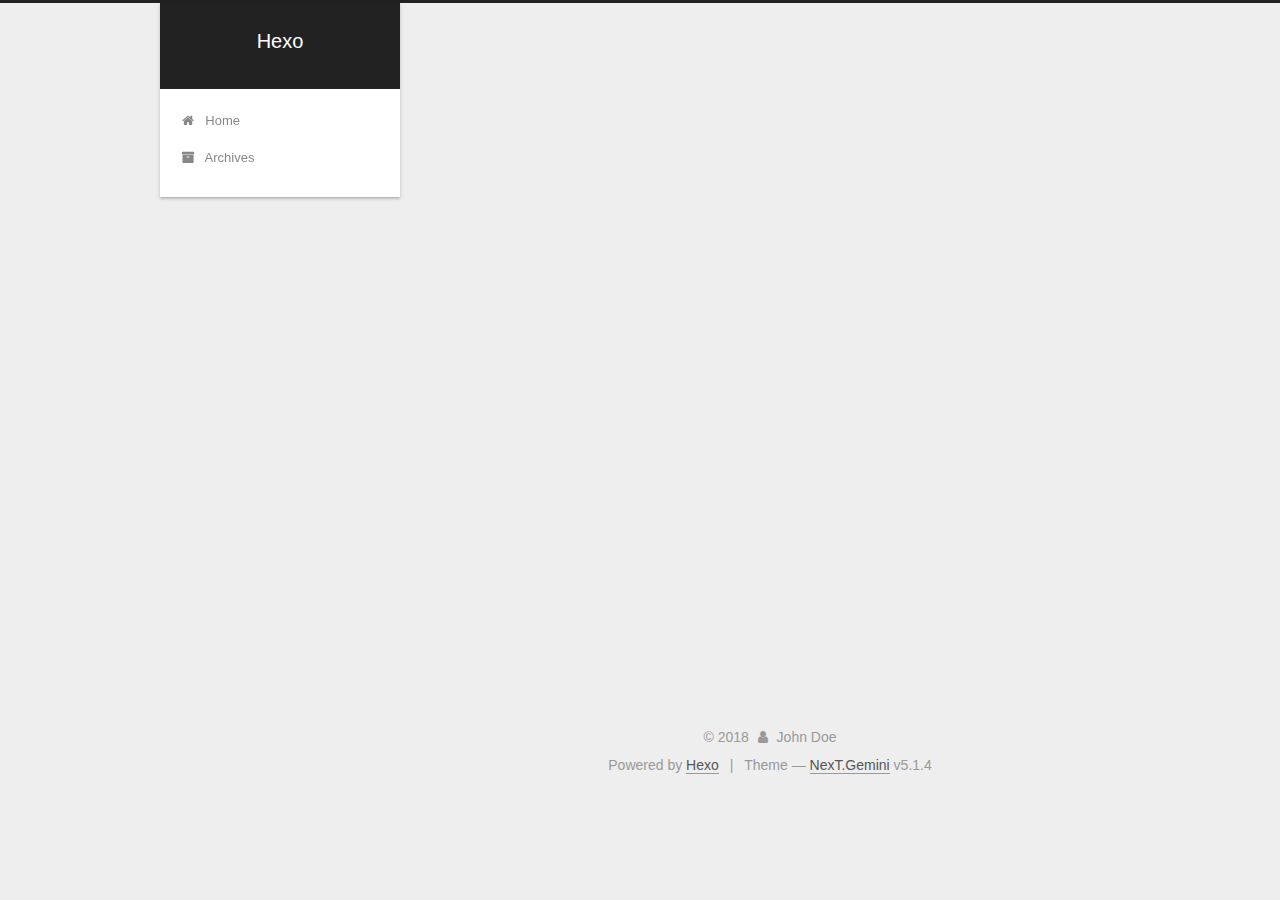
<file: archives/2018/11/index.html>
<!DOCTYPE html>



  


<html class="theme-next gemini use-motion" lang="">
<head>
  <meta charset="UTF-8"/>
<meta http-equiv="X-UA-Compatible" content="IE=edge" />
<meta name="viewport" content="width=device-width, initial-scale=1, maximum-scale=1"/>
<meta name="theme-color" content="#222">









<meta http-equiv="Cache-Control" content="no-transform" />
<meta http-equiv="Cache-Control" content="no-siteapp" />
















  
  
  <link href="/lib/fancybox/source/jquery.fancybox.css?v=2.1.5" rel="stylesheet" type="text/css" />







<link href="/lib/font-awesome/css/font-awesome.min.css?v=4.6.2" rel="stylesheet" type="text/css" />

<link href="/css/main.css?v=5.1.4" rel="stylesheet" type="text/css" />


  <link rel="apple-touch-icon" sizes="180x180" href="/images/apple-touch-icon-next.png?v=5.1.4">


  <link rel="icon" type="image/png" sizes="32x32" href="/images/favicon-32x32-next.png?v=5.1.4">


  <link rel="icon" type="image/png" sizes="16x16" href="/images/favicon-16x16-next.png?v=5.1.4">


  <link rel="mask-icon" href="/images/logo.svg?v=5.1.4" color="#222">





  <meta name="keywords" content="Hexo, NexT" />










<meta property="og:type" content="website">
<meta property="og:title" content="Hexo">
<meta property="og:url" content="http://yoursite.com/archives/2018/11/index.html">
<meta property="og:site_name" content="Hexo">
<meta property="og:locale" content="default">
<meta name="twitter:card" content="summary">
<meta name="twitter:title" content="Hexo">



<script type="text/javascript" id="hexo.configurations">
  var NexT = window.NexT || {};
  var CONFIG = {
    root: '/',
    scheme: 'Gemini',
    version: '5.1.4',
    sidebar: {"position":"left","display":"post","offset":12,"b2t":false,"scrollpercent":false,"onmobile":false},
    fancybox: true,
    tabs: true,
    motion: {"enable":true,"async":false,"transition":{"post_block":"fadeIn","post_header":"slideDownIn","post_body":"slideDownIn","coll_header":"slideLeftIn","sidebar":"slideUpIn"}},
    duoshuo: {
      userId: '0',
      author: 'Author'
    },
    algolia: {
      applicationID: '',
      apiKey: '',
      indexName: '',
      hits: {"per_page":10},
      labels: {"input_placeholder":"Search for Posts","hits_empty":"We didn't find any results for the search: ${query}","hits_stats":"${hits} results found in ${time} ms"}
    }
  };
</script>



  <link rel="canonical" href="http://yoursite.com/archives/2018/11/"/>





  <title>Archive | Hexo</title>
  








</head>

<body itemscope itemtype="http://schema.org/WebPage" lang="default">

  
  
    
  

  <div class="container sidebar-position-left page-archive">
    <div class="headband"></div>

    <header id="header" class="header" itemscope itemtype="http://schema.org/WPHeader">
      <div class="header-inner"><div class="site-brand-wrapper">
  <div class="site-meta ">
    

    <div class="custom-logo-site-title">
      <a href="/"  class="brand" rel="start">
        <span class="logo-line-before"><i></i></span>
        <span class="site-title">Hexo</span>
        <span class="logo-line-after"><i></i></span>
      </a>
    </div>
      
        <p class="site-subtitle"></p>
      
  </div>

  <div class="site-nav-toggle">
    <button>
      <span class="btn-bar"></span>
      <span class="btn-bar"></span>
      <span class="btn-bar"></span>
    </button>
  </div>
</div>

<nav class="site-nav">
  

  
    <ul id="menu" class="menu">
      
        
        <li class="menu-item menu-item-home">
          <a href="/" rel="section">
            
              <i class="menu-item-icon fa fa-fw fa-home"></i> <br />
            
            Home
          </a>
        </li>
      
        
        <li class="menu-item menu-item-archives">
          <a href="/archives/" rel="section">
            
              <i class="menu-item-icon fa fa-fw fa-archive"></i> <br />
            
            Archives
          </a>
        </li>
      

      
    </ul>
  

  
</nav>



 </div>
    </header>

    <main id="main" class="main">
      <div class="main-inner">
        <div class="content-wrap">
          <div id="content" class="content">
            

  
  
  
  <div class="post-block archive">
    <div id="posts" class="posts-collapse">
      <span class="archive-move-on"></span>

      <span class="archive-page-counter">
        
        
        
          
        
        Um..! 3 posts in total. Keep on posting.
      </span>

      

        
        
        

        
          
          <div class="collection-title">
            <h1 class="archive-year" id="archive-year-2018">2018</h1>
          </div>
        
        

        

  <article class="post post-type-normal" itemscope itemtype="http://schema.org/Article">
    <header class="post-header">

      <h2 class="post-title">
        
            <a class="post-title-link" href="/2018/11/13/test2/" itemprop="url">
              
                <span itemprop="name">test2</span>
              
            </a>
        
      </h2>

      <div class="post-meta">
        <time class="post-time" itemprop="dateCreated"
              datetime="2018-11-13T17:10:48+08:00"
              content="2018-11-13" >
          11-13
        </time>
      </div>

    </header>
  </article>



      

        
        
        

        
        

        

  <article class="post post-type-normal" itemscope itemtype="http://schema.org/Article">
    <header class="post-header">

      <h2 class="post-title">
        
            <a class="post-title-link" href="/2018/11/13/test/" itemprop="url">
              
                <span itemprop="name">test</span>
              
            </a>
        
      </h2>

      <div class="post-meta">
        <time class="post-time" itemprop="dateCreated"
              datetime="2018-11-13T17:09:44+08:00"
              content="2018-11-13" >
          11-13
        </time>
      </div>

    </header>
  </article>



      

    </div>
  </div>
  
  
  

  



          </div>
          


          

        </div>
        
          
  
  <div class="sidebar-toggle">
    <div class="sidebar-toggle-line-wrap">
      <span class="sidebar-toggle-line sidebar-toggle-line-first"></span>
      <span class="sidebar-toggle-line sidebar-toggle-line-middle"></span>
      <span class="sidebar-toggle-line sidebar-toggle-line-last"></span>
    </div>
  </div>

  <aside id="sidebar" class="sidebar">
    
    <div class="sidebar-inner">

      

      

      <section class="site-overview-wrap sidebar-panel sidebar-panel-active">
        <div class="site-overview">
          <div class="site-author motion-element" itemprop="author" itemscope itemtype="http://schema.org/Person">
            
              <p class="site-author-name" itemprop="name">John Doe</p>
              <p class="site-description motion-element" itemprop="description"></p>
          </div>

          <nav class="site-state motion-element">

            
              <div class="site-state-item site-state-posts">
              
                <a href="/archives/">
              
                  <span class="site-state-item-count">3</span>
                  <span class="site-state-item-name">posts</span>
                </a>
              </div>
            

            

            

          </nav>

          

          

          
          

          
          

          

        </div>
      </section>

      

      

    </div>
  </aside>


        
      </div>
    </main>

    <footer id="footer" class="footer">
      <div class="footer-inner">
        <div class="copyright">&copy; <span itemprop="copyrightYear">2018</span>
  <span class="with-love">
    <i class="fa fa-user"></i>
  </span>
  <span class="author" itemprop="copyrightHolder">John Doe</span>

  
</div>


  <div class="powered-by">Powered by <a class="theme-link" target="_blank" href="https://hexo.io">Hexo</a></div>



  <span class="post-meta-divider">|</span>



  <div class="theme-info">Theme &mdash; <a class="theme-link" target="_blank" href="https://github.com/iissnan/hexo-theme-next">NexT.Gemini</a> v5.1.4</div>




        







        
      </div>
    </footer>

    
      <div class="back-to-top">
        <i class="fa fa-arrow-up"></i>
        
      </div>
    

    

  </div>

  

<script type="text/javascript">
  if (Object.prototype.toString.call(window.Promise) !== '[object Function]') {
    window.Promise = null;
  }
</script>









  












  
  
    <script type="text/javascript" src="/lib/jquery/index.js?v=2.1.3"></script>
  

  
  
    <script type="text/javascript" src="/lib/fastclick/lib/fastclick.min.js?v=1.0.6"></script>
  

  
  
    <script type="text/javascript" src="/lib/jquery_lazyload/jquery.lazyload.js?v=1.9.7"></script>
  

  
  
    <script type="text/javascript" src="/lib/velocity/velocity.min.js?v=1.2.1"></script>
  

  
  
    <script type="text/javascript" src="/lib/velocity/velocity.ui.min.js?v=1.2.1"></script>
  

  
  
    <script type="text/javascript" src="/lib/fancybox/source/jquery.fancybox.pack.js?v=2.1.5"></script>
  


  


  <script type="text/javascript" src="/js/src/utils.js?v=5.1.4"></script>

  <script type="text/javascript" src="/js/src/motion.js?v=5.1.4"></script>



  
  


  <script type="text/javascript" src="/js/src/affix.js?v=5.1.4"></script>

  <script type="text/javascript" src="/js/src/schemes/pisces.js?v=5.1.4"></script>



  

  


  <script type="text/javascript" src="/js/src/bootstrap.js?v=5.1.4"></script>



  


  




	





  





  












  





  

  

  

  
  

  

  

  

</body>
</html>
</file>
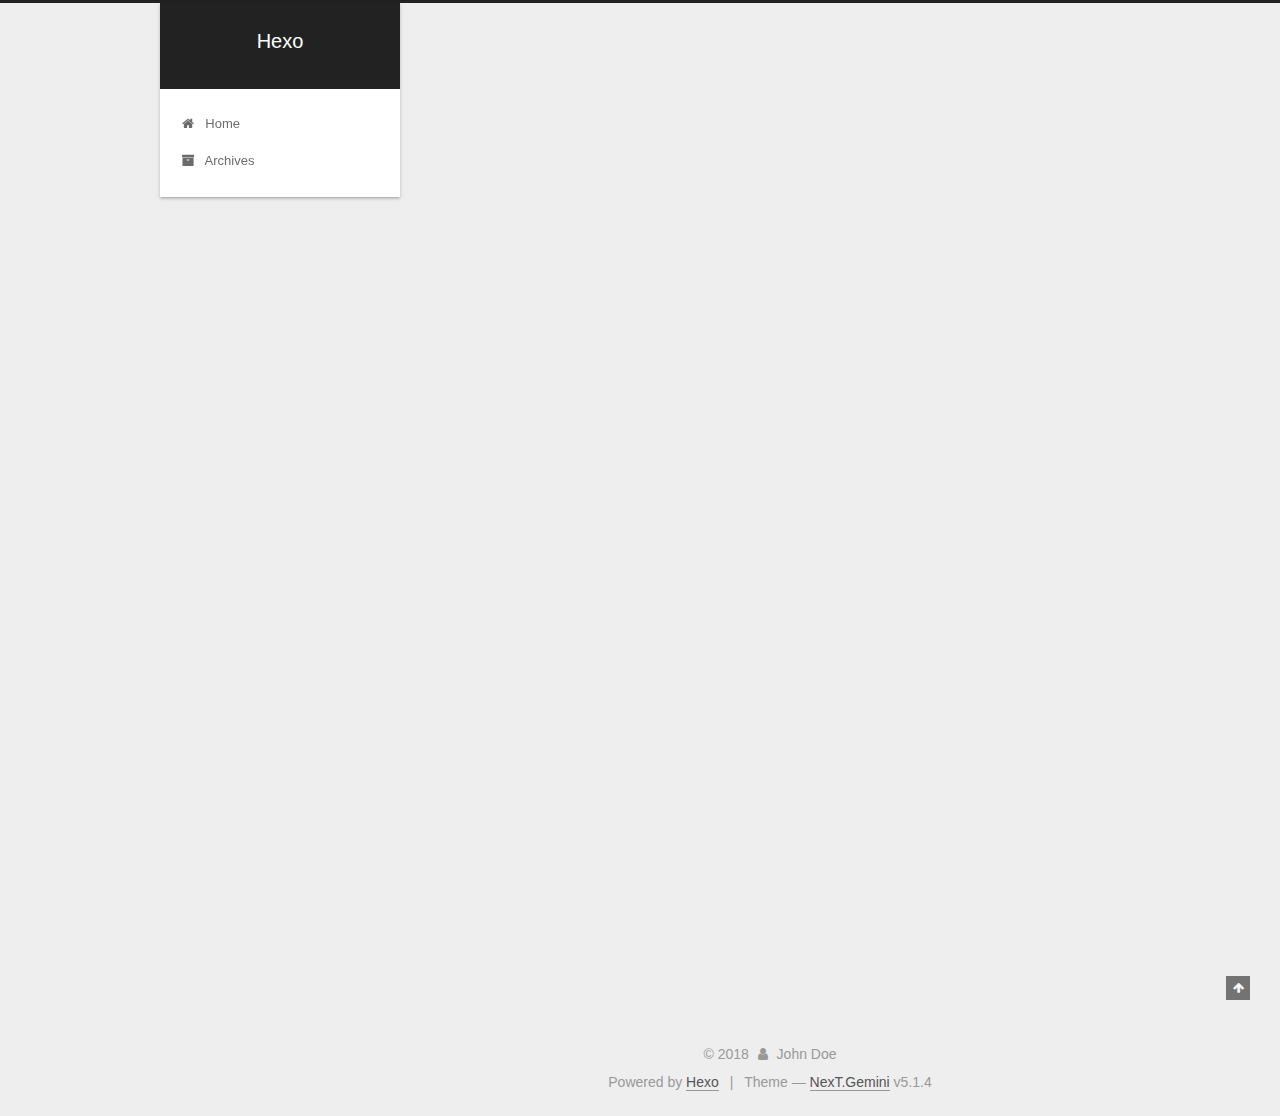
<file: 2018/07/26/hello-world/index.html>
<!DOCTYPE html>



  


<html class="theme-next gemini use-motion" lang="">
<head>
  <meta charset="UTF-8"/>
<meta http-equiv="X-UA-Compatible" content="IE=edge" />
<meta name="viewport" content="width=device-width, initial-scale=1, maximum-scale=1"/>
<meta name="theme-color" content="#222">









<meta http-equiv="Cache-Control" content="no-transform" />
<meta http-equiv="Cache-Control" content="no-siteapp" />
















  
  
  <link href="/lib/fancybox/source/jquery.fancybox.css?v=2.1.5" rel="stylesheet" type="text/css" />







<link href="/lib/font-awesome/css/font-awesome.min.css?v=4.6.2" rel="stylesheet" type="text/css" />

<link href="/css/main.css?v=5.1.4" rel="stylesheet" type="text/css" />


  <link rel="apple-touch-icon" sizes="180x180" href="/images/apple-touch-icon-next.png?v=5.1.4">


  <link rel="icon" type="image/png" sizes="32x32" href="/images/favicon-32x32-next.png?v=5.1.4">


  <link rel="icon" type="image/png" sizes="16x16" href="/images/favicon-16x16-next.png?v=5.1.4">


  <link rel="mask-icon" href="/images/logo.svg?v=5.1.4" color="#222">





  <meta name="keywords" content="Hexo, NexT" />










<meta name="description" content="今天安装了hexo使用next主题，现在测试一下使用 Quick StartCreate a new post1$ hexo new &quot;My New Post&quot; More info: Writing Run server1$ hexo server More info: Server Generate static files1$ hexo generate More info: Generati">
<meta property="og:type" content="article">
<meta property="og:title" content="安装成功，现在测试使用">
<meta property="og:url" content="http://yoursite.com/2018/07/26/hello-world/index.html">
<meta property="og:site_name" content="Hexo">
<meta property="og:description" content="今天安装了hexo使用next主题，现在测试一下使用 Quick StartCreate a new post1$ hexo new &quot;My New Post&quot; More info: Writing Run server1$ hexo server More info: Server Generate static files1$ hexo generate More info: Generati">
<meta property="og:locale" content="default">
<meta property="og:updated_time" content="2018-11-13T09:11:32.284Z">
<meta name="twitter:card" content="summary">
<meta name="twitter:title" content="安装成功，现在测试使用">
<meta name="twitter:description" content="今天安装了hexo使用next主题，现在测试一下使用 Quick StartCreate a new post1$ hexo new &quot;My New Post&quot; More info: Writing Run server1$ hexo server More info: Server Generate static files1$ hexo generate More info: Generati">



<script type="text/javascript" id="hexo.configurations">
  var NexT = window.NexT || {};
  var CONFIG = {
    root: '/',
    scheme: 'Gemini',
    version: '5.1.4',
    sidebar: {"position":"left","display":"post","offset":12,"b2t":false,"scrollpercent":false,"onmobile":false},
    fancybox: true,
    tabs: true,
    motion: {"enable":true,"async":false,"transition":{"post_block":"fadeIn","post_header":"slideDownIn","post_body":"slideDownIn","coll_header":"slideLeftIn","sidebar":"slideUpIn"}},
    duoshuo: {
      userId: '0',
      author: 'Author'
    },
    algolia: {
      applicationID: '',
      apiKey: '',
      indexName: '',
      hits: {"per_page":10},
      labels: {"input_placeholder":"Search for Posts","hits_empty":"We didn't find any results for the search: ${query}","hits_stats":"${hits} results found in ${time} ms"}
    }
  };
</script>



  <link rel="canonical" href="http://yoursite.com/2018/07/26/hello-world/"/>





  <title>安装成功，现在测试使用 | Hexo</title>
  








</head>

<body itemscope itemtype="http://schema.org/WebPage" lang="default">

  
  
    
  

  <div class="container sidebar-position-left page-post-detail">
    <div class="headband"></div>

    <header id="header" class="header" itemscope itemtype="http://schema.org/WPHeader">
      <div class="header-inner"><div class="site-brand-wrapper">
  <div class="site-meta ">
    

    <div class="custom-logo-site-title">
      <a href="/"  class="brand" rel="start">
        <span class="logo-line-before"><i></i></span>
        <span class="site-title">Hexo</span>
        <span class="logo-line-after"><i></i></span>
      </a>
    </div>
      
        <p class="site-subtitle"></p>
      
  </div>

  <div class="site-nav-toggle">
    <button>
      <span class="btn-bar"></span>
      <span class="btn-bar"></span>
      <span class="btn-bar"></span>
    </button>
  </div>
</div>

<nav class="site-nav">
  

  
    <ul id="menu" class="menu">
      
        
        <li class="menu-item menu-item-home">
          <a href="/" rel="section">
            
              <i class="menu-item-icon fa fa-fw fa-home"></i> <br />
            
            Home
          </a>
        </li>
      
        
        <li class="menu-item menu-item-archives">
          <a href="/archives/" rel="section">
            
              <i class="menu-item-icon fa fa-fw fa-archive"></i> <br />
            
            Archives
          </a>
        </li>
      

      
    </ul>
  

  
</nav>



 </div>
    </header>

    <main id="main" class="main">
      <div class="main-inner">
        <div class="content-wrap">
          <div id="content" class="content">
            

  <div id="posts" class="posts-expand">
    

  

  
  
  

  <article class="post post-type-normal" itemscope itemtype="http://schema.org/Article">
  
  
  
  <div class="post-block">
    <link itemprop="mainEntityOfPage" href="http://yoursite.com/2018/07/26/hello-world/">

    <span hidden itemprop="author" itemscope itemtype="http://schema.org/Person">
      <meta itemprop="name" content="John Doe">
      <meta itemprop="description" content="">
      <meta itemprop="image" content="/images/avatar.gif">
    </span>

    <span hidden itemprop="publisher" itemscope itemtype="http://schema.org/Organization">
      <meta itemprop="name" content="Hexo">
    </span>

    
      <header class="post-header">

        
        
          <h1 class="post-title" itemprop="name headline">安装成功，现在测试使用</h1>
        

        <div class="post-meta">
          <span class="post-time">
            
              <span class="post-meta-item-icon">
                <i class="fa fa-calendar-o"></i>
              </span>
              
                <span class="post-meta-item-text">Posted on</span>
              
              <time title="Post created" itemprop="dateCreated datePublished" datetime="2018-07-26T11:13:56+08:00">
                2018-07-26
              </time>
            

            

            
          </span>

          

          
            
          

          
          

          

          

          

        </div>
      </header>
    

    
    
    
    <div class="post-body" itemprop="articleBody">

      
      

      
        <p>今天安装了hexo使用next主题，现在测试一下使用</p>
<h2 id="Quick-Start"><a href="#Quick-Start" class="headerlink" title="Quick Start"></a>Quick Start</h2><h3 id="Create-a-new-post"><a href="#Create-a-new-post" class="headerlink" title="Create a new post"></a>Create a new post</h3><figure class="highlight bash"><table><tr><td class="gutter"><pre><span class="line">1</span><br></pre></td><td class="code"><pre><span class="line">$ hexo new <span class="string">"My New Post"</span></span><br></pre></td></tr></table></figure>
<p>More info: <a href="https://hexo.io/docs/writing.html" target="_blank" rel="noopener">Writing</a></p>
<h3 id="Run-server"><a href="#Run-server" class="headerlink" title="Run server"></a>Run server</h3><figure class="highlight bash"><table><tr><td class="gutter"><pre><span class="line">1</span><br></pre></td><td class="code"><pre><span class="line">$ hexo server</span><br></pre></td></tr></table></figure>
<p>More info: <a href="https://hexo.io/docs/server.html" target="_blank" rel="noopener">Server</a></p>
<h3 id="Generate-static-files"><a href="#Generate-static-files" class="headerlink" title="Generate static files"></a>Generate static files</h3><figure class="highlight bash"><table><tr><td class="gutter"><pre><span class="line">1</span><br></pre></td><td class="code"><pre><span class="line">$ hexo generate</span><br></pre></td></tr></table></figure>
<p>More info: <a href="https://hexo.io/docs/generating.html" target="_blank" rel="noopener">Generating</a></p>
<h3 id="Deploy-to-remote-sites"><a href="#Deploy-to-remote-sites" class="headerlink" title="Deploy to remote sites"></a>Deploy to remote sites</h3><figure class="highlight bash"><table><tr><td class="gutter"><pre><span class="line">1</span><br></pre></td><td class="code"><pre><span class="line">$ hexo deploy</span><br></pre></td></tr></table></figure>
<p>More info: <a href="https://hexo.io/docs/deployment.html" target="_blank" rel="noopener">Deployment</a></p>

      
    </div>
    
    
    

    

    

    

    <footer class="post-footer">
      

      
      
      

      
        <div class="post-nav">
          <div class="post-nav-next post-nav-item">
            
          </div>

          <span class="post-nav-divider"></span>

          <div class="post-nav-prev post-nav-item">
            
              <a href="/2018/11/13/test/" rel="prev" title="test">
                test <i class="fa fa-chevron-right"></i>
              </a>
            
          </div>
        </div>
      

      
      
    </footer>
  </div>
  
  
  
  </article>



    <div class="post-spread">
      
    </div>
  </div>


          </div>
          


          

  



        </div>
        
          
  
  <div class="sidebar-toggle">
    <div class="sidebar-toggle-line-wrap">
      <span class="sidebar-toggle-line sidebar-toggle-line-first"></span>
      <span class="sidebar-toggle-line sidebar-toggle-line-middle"></span>
      <span class="sidebar-toggle-line sidebar-toggle-line-last"></span>
    </div>
  </div>

  <aside id="sidebar" class="sidebar">
    
    <div class="sidebar-inner">

      

      
        <ul class="sidebar-nav motion-element">
          <li class="sidebar-nav-toc sidebar-nav-active" data-target="post-toc-wrap">
            Table of Contents
          </li>
          <li class="sidebar-nav-overview" data-target="site-overview-wrap">
            Overview
          </li>
        </ul>
      

      <section class="site-overview-wrap sidebar-panel">
        <div class="site-overview">
          <div class="site-author motion-element" itemprop="author" itemscope itemtype="http://schema.org/Person">
            
              <p class="site-author-name" itemprop="name">John Doe</p>
              <p class="site-description motion-element" itemprop="description"></p>
          </div>

          <nav class="site-state motion-element">

            
              <div class="site-state-item site-state-posts">
              
                <a href="/archives/">
              
                  <span class="site-state-item-count">3</span>
                  <span class="site-state-item-name">posts</span>
                </a>
              </div>
            

            

            

          </nav>

          

          

          
          

          
          

          

        </div>
      </section>

      
      <!--noindex-->
        <section class="post-toc-wrap motion-element sidebar-panel sidebar-panel-active">
          <div class="post-toc">

            
              
            

            
              <div class="post-toc-content"><ol class="nav"><li class="nav-item nav-level-2"><a class="nav-link" href="#Quick-Start"><span class="nav-number">1.</span> <span class="nav-text">Quick Start</span></a><ol class="nav-child"><li class="nav-item nav-level-3"><a class="nav-link" href="#Create-a-new-post"><span class="nav-number">1.1.</span> <span class="nav-text">Create a new post</span></a></li><li class="nav-item nav-level-3"><a class="nav-link" href="#Run-server"><span class="nav-number">1.2.</span> <span class="nav-text">Run server</span></a></li><li class="nav-item nav-level-3"><a class="nav-link" href="#Generate-static-files"><span class="nav-number">1.3.</span> <span class="nav-text">Generate static files</span></a></li><li class="nav-item nav-level-3"><a class="nav-link" href="#Deploy-to-remote-sites"><span class="nav-number">1.4.</span> <span class="nav-text">Deploy to remote sites</span></a></li></ol></li></ol></div>
            

          </div>
        </section>
      <!--/noindex-->
      

      

    </div>
  </aside>


        
      </div>
    </main>

    <footer id="footer" class="footer">
      <div class="footer-inner">
        <div class="copyright">&copy; <span itemprop="copyrightYear">2018</span>
  <span class="with-love">
    <i class="fa fa-user"></i>
  </span>
  <span class="author" itemprop="copyrightHolder">John Doe</span>

  
</div>


  <div class="powered-by">Powered by <a class="theme-link" target="_blank" href="https://hexo.io">Hexo</a></div>



  <span class="post-meta-divider">|</span>



  <div class="theme-info">Theme &mdash; <a class="theme-link" target="_blank" href="https://github.com/iissnan/hexo-theme-next">NexT.Gemini</a> v5.1.4</div>




        







        
      </div>
    </footer>

    
      <div class="back-to-top">
        <i class="fa fa-arrow-up"></i>
        
      </div>
    

    

  </div>

  

<script type="text/javascript">
  if (Object.prototype.toString.call(window.Promise) !== '[object Function]') {
    window.Promise = null;
  }
</script>









  












  
  
    <script type="text/javascript" src="/lib/jquery/index.js?v=2.1.3"></script>
  

  
  
    <script type="text/javascript" src="/lib/fastclick/lib/fastclick.min.js?v=1.0.6"></script>
  

  
  
    <script type="text/javascript" src="/lib/jquery_lazyload/jquery.lazyload.js?v=1.9.7"></script>
  

  
  
    <script type="text/javascript" src="/lib/velocity/velocity.min.js?v=1.2.1"></script>
  

  
  
    <script type="text/javascript" src="/lib/velocity/velocity.ui.min.js?v=1.2.1"></script>
  

  
  
    <script type="text/javascript" src="/lib/fancybox/source/jquery.fancybox.pack.js?v=2.1.5"></script>
  


  


  <script type="text/javascript" src="/js/src/utils.js?v=5.1.4"></script>

  <script type="text/javascript" src="/js/src/motion.js?v=5.1.4"></script>



  
  


  <script type="text/javascript" src="/js/src/affix.js?v=5.1.4"></script>

  <script type="text/javascript" src="/js/src/schemes/pisces.js?v=5.1.4"></script>



  
  <script type="text/javascript" src="/js/src/scrollspy.js?v=5.1.4"></script>
<script type="text/javascript" src="/js/src/post-details.js?v=5.1.4"></script>



  


  <script type="text/javascript" src="/js/src/bootstrap.js?v=5.1.4"></script>



  


  




	





  





  












  





  

  

  

  
  

  

  

  

</body>
</html>
</file>
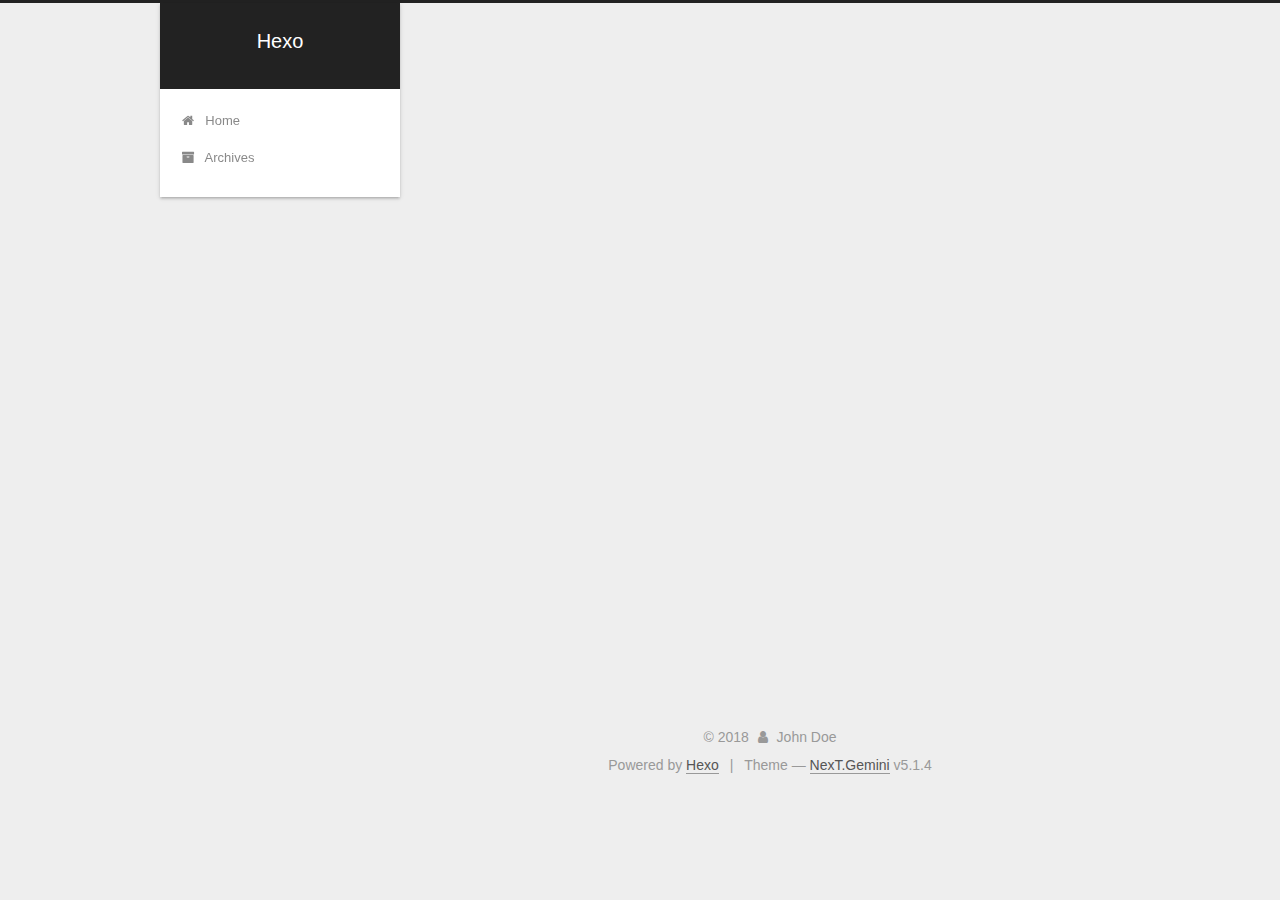
<file: 2018/11/13/test/index.html>
<!DOCTYPE html>



  


<html class="theme-next gemini use-motion" lang="">
<head>
  <meta charset="UTF-8"/>
<meta http-equiv="X-UA-Compatible" content="IE=edge" />
<meta name="viewport" content="width=device-width, initial-scale=1, maximum-scale=1"/>
<meta name="theme-color" content="#222">









<meta http-equiv="Cache-Control" content="no-transform" />
<meta http-equiv="Cache-Control" content="no-siteapp" />
















  
  
  <link href="/lib/fancybox/source/jquery.fancybox.css?v=2.1.5" rel="stylesheet" type="text/css" />







<link href="/lib/font-awesome/css/font-awesome.min.css?v=4.6.2" rel="stylesheet" type="text/css" />

<link href="/css/main.css?v=5.1.4" rel="stylesheet" type="text/css" />


  <link rel="apple-touch-icon" sizes="180x180" href="/images/apple-touch-icon-next.png?v=5.1.4">


  <link rel="icon" type="image/png" sizes="32x32" href="/images/favicon-32x32-next.png?v=5.1.4">


  <link rel="icon" type="image/png" sizes="16x16" href="/images/favicon-16x16-next.png?v=5.1.4">


  <link rel="mask-icon" href="/images/logo.svg?v=5.1.4" color="#222">





  <meta name="keywords" content="Hexo, NexT" />










<meta name="description" content="test">
<meta property="og:type" content="article">
<meta property="og:title" content="test">
<meta property="og:url" content="http://yoursite.com/2018/11/13/test/index.html">
<meta property="og:site_name" content="Hexo">
<meta property="og:description" content="test">
<meta property="og:locale" content="default">
<meta property="og:updated_time" content="2018-11-13T09:13:14.153Z">
<meta name="twitter:card" content="summary">
<meta name="twitter:title" content="test">
<meta name="twitter:description" content="test">



<script type="text/javascript" id="hexo.configurations">
  var NexT = window.NexT || {};
  var CONFIG = {
    root: '/',
    scheme: 'Gemini',
    version: '5.1.4',
    sidebar: {"position":"left","display":"post","offset":12,"b2t":false,"scrollpercent":false,"onmobile":false},
    fancybox: true,
    tabs: true,
    motion: {"enable":true,"async":false,"transition":{"post_block":"fadeIn","post_header":"slideDownIn","post_body":"slideDownIn","coll_header":"slideLeftIn","sidebar":"slideUpIn"}},
    duoshuo: {
      userId: '0',
      author: 'Author'
    },
    algolia: {
      applicationID: '',
      apiKey: '',
      indexName: '',
      hits: {"per_page":10},
      labels: {"input_placeholder":"Search for Posts","hits_empty":"We didn't find any results for the search: ${query}","hits_stats":"${hits} results found in ${time} ms"}
    }
  };
</script>



  <link rel="canonical" href="http://yoursite.com/2018/11/13/test/"/>





  <title>test | Hexo</title>
  








</head>

<body itemscope itemtype="http://schema.org/WebPage" lang="default">

  
  
    
  

  <div class="container sidebar-position-left page-post-detail">
    <div class="headband"></div>

    <header id="header" class="header" itemscope itemtype="http://schema.org/WPHeader">
      <div class="header-inner"><div class="site-brand-wrapper">
  <div class="site-meta ">
    

    <div class="custom-logo-site-title">
      <a href="/"  class="brand" rel="start">
        <span class="logo-line-before"><i></i></span>
        <span class="site-title">Hexo</span>
        <span class="logo-line-after"><i></i></span>
      </a>
    </div>
      
        <p class="site-subtitle"></p>
      
  </div>

  <div class="site-nav-toggle">
    <button>
      <span class="btn-bar"></span>
      <span class="btn-bar"></span>
      <span class="btn-bar"></span>
    </button>
  </div>
</div>

<nav class="site-nav">
  

  
    <ul id="menu" class="menu">
      
        
        <li class="menu-item menu-item-home">
          <a href="/" rel="section">
            
              <i class="menu-item-icon fa fa-fw fa-home"></i> <br />
            
            Home
          </a>
        </li>
      
        
        <li class="menu-item menu-item-archives">
          <a href="/archives/" rel="section">
            
              <i class="menu-item-icon fa fa-fw fa-archive"></i> <br />
            
            Archives
          </a>
        </li>
      

      
    </ul>
  

  
</nav>



 </div>
    </header>

    <main id="main" class="main">
      <div class="main-inner">
        <div class="content-wrap">
          <div id="content" class="content">
            

  <div id="posts" class="posts-expand">
    

  

  
  
  

  <article class="post post-type-normal" itemscope itemtype="http://schema.org/Article">
  
  
  
  <div class="post-block">
    <link itemprop="mainEntityOfPage" href="http://yoursite.com/2018/11/13/test/">

    <span hidden itemprop="author" itemscope itemtype="http://schema.org/Person">
      <meta itemprop="name" content="John Doe">
      <meta itemprop="description" content="">
      <meta itemprop="image" content="/images/avatar.gif">
    </span>

    <span hidden itemprop="publisher" itemscope itemtype="http://schema.org/Organization">
      <meta itemprop="name" content="Hexo">
    </span>

    
      <header class="post-header">

        
        
          <h1 class="post-title" itemprop="name headline">test</h1>
        

        <div class="post-meta">
          <span class="post-time">
            
              <span class="post-meta-item-icon">
                <i class="fa fa-calendar-o"></i>
              </span>
              
                <span class="post-meta-item-text">Posted on</span>
              
              <time title="Post created" itemprop="dateCreated datePublished" datetime="2018-11-13T17:09:44+08:00">
                2018-11-13
              </time>
            

            

            
          </span>

          

          
            
          

          
          

          

          

          

        </div>
      </header>
    

    
    
    
    <div class="post-body" itemprop="articleBody">

      
      

      
        <p>test</p>

      
    </div>
    
    
    

    

    

    

    <footer class="post-footer">
      

      
      
      

      
        <div class="post-nav">
          <div class="post-nav-next post-nav-item">
            
              <a href="/2018/07/26/hello-world/" rel="next" title="安装成功，现在测试使用">
                <i class="fa fa-chevron-left"></i> 安装成功，现在测试使用
              </a>
            
          </div>

          <span class="post-nav-divider"></span>

          <div class="post-nav-prev post-nav-item">
            
              <a href="/2018/11/13/test2/" rel="prev" title="test2">
                test2 <i class="fa fa-chevron-right"></i>
              </a>
            
          </div>
        </div>
      

      
      
    </footer>
  </div>
  
  
  
  </article>



    <div class="post-spread">
      
    </div>
  </div>


          </div>
          


          

  



        </div>
        
          
  
  <div class="sidebar-toggle">
    <div class="sidebar-toggle-line-wrap">
      <span class="sidebar-toggle-line sidebar-toggle-line-first"></span>
      <span class="sidebar-toggle-line sidebar-toggle-line-middle"></span>
      <span class="sidebar-toggle-line sidebar-toggle-line-last"></span>
    </div>
  </div>

  <aside id="sidebar" class="sidebar">
    
    <div class="sidebar-inner">

      

      

      <section class="site-overview-wrap sidebar-panel sidebar-panel-active">
        <div class="site-overview">
          <div class="site-author motion-element" itemprop="author" itemscope itemtype="http://schema.org/Person">
            
              <p class="site-author-name" itemprop="name">John Doe</p>
              <p class="site-description motion-element" itemprop="description"></p>
          </div>

          <nav class="site-state motion-element">

            
              <div class="site-state-item site-state-posts">
              
                <a href="/archives/">
              
                  <span class="site-state-item-count">3</span>
                  <span class="site-state-item-name">posts</span>
                </a>
              </div>
            

            

            

          </nav>

          

          

          
          

          
          

          

        </div>
      </section>

      

      

    </div>
  </aside>


        
      </div>
    </main>

    <footer id="footer" class="footer">
      <div class="footer-inner">
        <div class="copyright">&copy; <span itemprop="copyrightYear">2018</span>
  <span class="with-love">
    <i class="fa fa-user"></i>
  </span>
  <span class="author" itemprop="copyrightHolder">John Doe</span>

  
</div>


  <div class="powered-by">Powered by <a class="theme-link" target="_blank" href="https://hexo.io">Hexo</a></div>



  <span class="post-meta-divider">|</span>



  <div class="theme-info">Theme &mdash; <a class="theme-link" target="_blank" href="https://github.com/iissnan/hexo-theme-next">NexT.Gemini</a> v5.1.4</div>




        







        
      </div>
    </footer>

    
      <div class="back-to-top">
        <i class="fa fa-arrow-up"></i>
        
      </div>
    

    

  </div>

  

<script type="text/javascript">
  if (Object.prototype.toString.call(window.Promise) !== '[object Function]') {
    window.Promise = null;
  }
</script>









  












  
  
    <script type="text/javascript" src="/lib/jquery/index.js?v=2.1.3"></script>
  

  
  
    <script type="text/javascript" src="/lib/fastclick/lib/fastclick.min.js?v=1.0.6"></script>
  

  
  
    <script type="text/javascript" src="/lib/jquery_lazyload/jquery.lazyload.js?v=1.9.7"></script>
  

  
  
    <script type="text/javascript" src="/lib/velocity/velocity.min.js?v=1.2.1"></script>
  

  
  
    <script type="text/javascript" src="/lib/velocity/velocity.ui.min.js?v=1.2.1"></script>
  

  
  
    <script type="text/javascript" src="/lib/fancybox/source/jquery.fancybox.pack.js?v=2.1.5"></script>
  


  


  <script type="text/javascript" src="/js/src/utils.js?v=5.1.4"></script>

  <script type="text/javascript" src="/js/src/motion.js?v=5.1.4"></script>



  
  


  <script type="text/javascript" src="/js/src/affix.js?v=5.1.4"></script>

  <script type="text/javascript" src="/js/src/schemes/pisces.js?v=5.1.4"></script>



  
  <script type="text/javascript" src="/js/src/scrollspy.js?v=5.1.4"></script>
<script type="text/javascript" src="/js/src/post-details.js?v=5.1.4"></script>



  


  <script type="text/javascript" src="/js/src/bootstrap.js?v=5.1.4"></script>



  


  




	





  





  












  





  

  

  

  
  

  

  

  

</body>
</html>
</file>
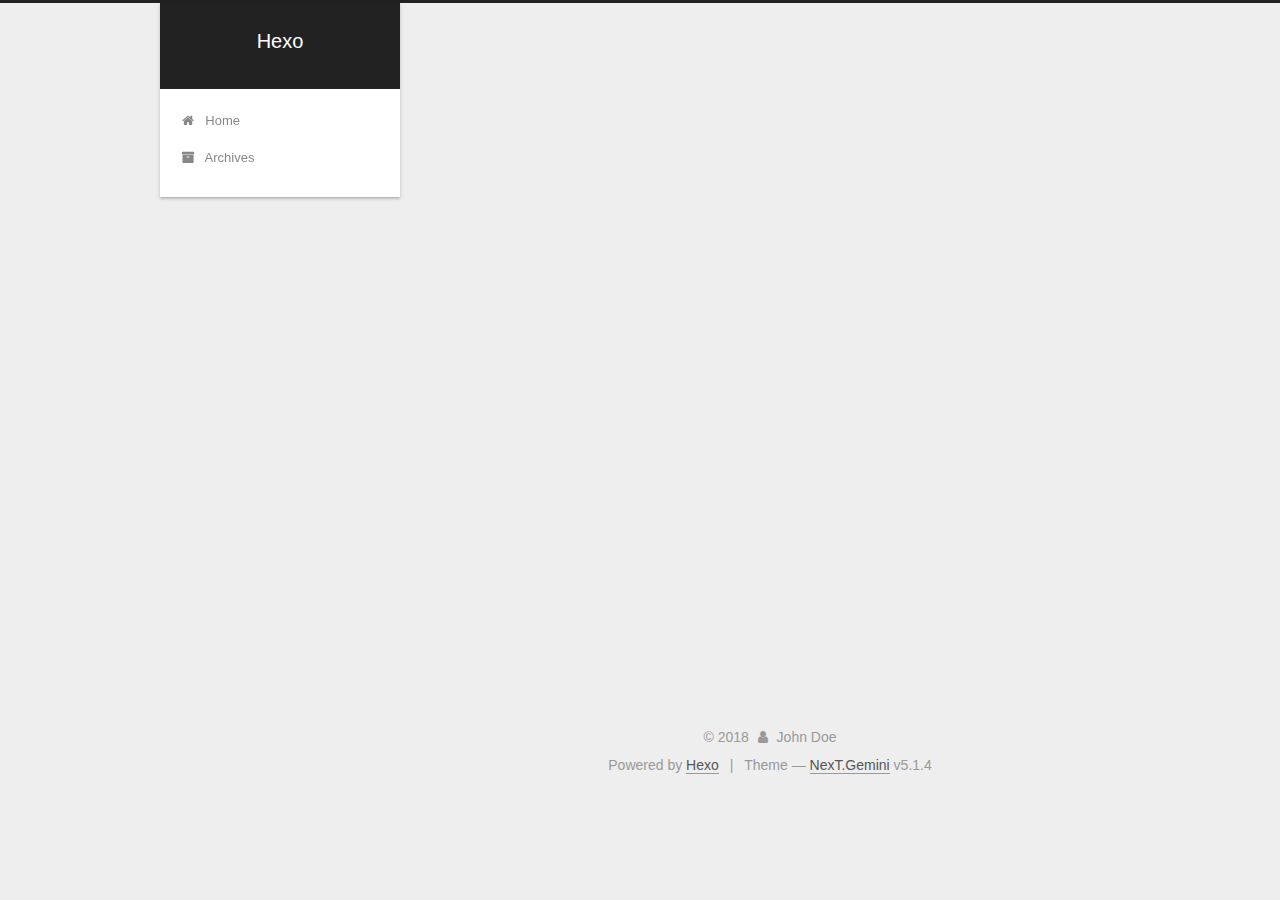
<file: 2018/11/13/test2/index.html>
<!DOCTYPE html>



  


<html class="theme-next gemini use-motion" lang="">
<head>
  <meta charset="UTF-8"/>
<meta http-equiv="X-UA-Compatible" content="IE=edge" />
<meta name="viewport" content="width=device-width, initial-scale=1, maximum-scale=1"/>
<meta name="theme-color" content="#222">









<meta http-equiv="Cache-Control" content="no-transform" />
<meta http-equiv="Cache-Control" content="no-siteapp" />
















  
  
  <link href="/lib/fancybox/source/jquery.fancybox.css?v=2.1.5" rel="stylesheet" type="text/css" />







<link href="/lib/font-awesome/css/font-awesome.min.css?v=4.6.2" rel="stylesheet" type="text/css" />

<link href="/css/main.css?v=5.1.4" rel="stylesheet" type="text/css" />


  <link rel="apple-touch-icon" sizes="180x180" href="/images/apple-touch-icon-next.png?v=5.1.4">


  <link rel="icon" type="image/png" sizes="32x32" href="/images/favicon-32x32-next.png?v=5.1.4">


  <link rel="icon" type="image/png" sizes="16x16" href="/images/favicon-16x16-next.png?v=5.1.4">


  <link rel="mask-icon" href="/images/logo.svg?v=5.1.4" color="#222">





  <meta name="keywords" content="Hexo, NexT" />










<meta name="description" content="test">
<meta property="og:type" content="article">
<meta property="og:title" content="test2">
<meta property="og:url" content="http://yoursite.com/2018/11/13/test2/index.html">
<meta property="og:site_name" content="Hexo">
<meta property="og:description" content="test">
<meta property="og:locale" content="default">
<meta property="og:updated_time" content="2018-11-13T09:13:29.005Z">
<meta name="twitter:card" content="summary">
<meta name="twitter:title" content="test2">
<meta name="twitter:description" content="test">



<script type="text/javascript" id="hexo.configurations">
  var NexT = window.NexT || {};
  var CONFIG = {
    root: '/',
    scheme: 'Gemini',
    version: '5.1.4',
    sidebar: {"position":"left","display":"post","offset":12,"b2t":false,"scrollpercent":false,"onmobile":false},
    fancybox: true,
    tabs: true,
    motion: {"enable":true,"async":false,"transition":{"post_block":"fadeIn","post_header":"slideDownIn","post_body":"slideDownIn","coll_header":"slideLeftIn","sidebar":"slideUpIn"}},
    duoshuo: {
      userId: '0',
      author: 'Author'
    },
    algolia: {
      applicationID: '',
      apiKey: '',
      indexName: '',
      hits: {"per_page":10},
      labels: {"input_placeholder":"Search for Posts","hits_empty":"We didn't find any results for the search: ${query}","hits_stats":"${hits} results found in ${time} ms"}
    }
  };
</script>



  <link rel="canonical" href="http://yoursite.com/2018/11/13/test2/"/>





  <title>test2 | Hexo</title>
  








</head>

<body itemscope itemtype="http://schema.org/WebPage" lang="default">

  
  
    
  

  <div class="container sidebar-position-left page-post-detail">
    <div class="headband"></div>

    <header id="header" class="header" itemscope itemtype="http://schema.org/WPHeader">
      <div class="header-inner"><div class="site-brand-wrapper">
  <div class="site-meta ">
    

    <div class="custom-logo-site-title">
      <a href="/"  class="brand" rel="start">
        <span class="logo-line-before"><i></i></span>
        <span class="site-title">Hexo</span>
        <span class="logo-line-after"><i></i></span>
      </a>
    </div>
      
        <p class="site-subtitle"></p>
      
  </div>

  <div class="site-nav-toggle">
    <button>
      <span class="btn-bar"></span>
      <span class="btn-bar"></span>
      <span class="btn-bar"></span>
    </button>
  </div>
</div>

<nav class="site-nav">
  

  
    <ul id="menu" class="menu">
      
        
        <li class="menu-item menu-item-home">
          <a href="/" rel="section">
            
              <i class="menu-item-icon fa fa-fw fa-home"></i> <br />
            
            Home
          </a>
        </li>
      
        
        <li class="menu-item menu-item-archives">
          <a href="/archives/" rel="section">
            
              <i class="menu-item-icon fa fa-fw fa-archive"></i> <br />
            
            Archives
          </a>
        </li>
      

      
    </ul>
  

  
</nav>



 </div>
    </header>

    <main id="main" class="main">
      <div class="main-inner">
        <div class="content-wrap">
          <div id="content" class="content">
            

  <div id="posts" class="posts-expand">
    

  

  
  
  

  <article class="post post-type-normal" itemscope itemtype="http://schema.org/Article">
  
  
  
  <div class="post-block">
    <link itemprop="mainEntityOfPage" href="http://yoursite.com/2018/11/13/test2/">

    <span hidden itemprop="author" itemscope itemtype="http://schema.org/Person">
      <meta itemprop="name" content="John Doe">
      <meta itemprop="description" content="">
      <meta itemprop="image" content="/images/avatar.gif">
    </span>

    <span hidden itemprop="publisher" itemscope itemtype="http://schema.org/Organization">
      <meta itemprop="name" content="Hexo">
    </span>

    
      <header class="post-header">

        
        
          <h1 class="post-title" itemprop="name headline">test2</h1>
        

        <div class="post-meta">
          <span class="post-time">
            
              <span class="post-meta-item-icon">
                <i class="fa fa-calendar-o"></i>
              </span>
              
                <span class="post-meta-item-text">Posted on</span>
              
              <time title="Post created" itemprop="dateCreated datePublished" datetime="2018-11-13T17:10:48+08:00">
                2018-11-13
              </time>
            

            

            
          </span>

          

          
            
          

          
          

          

          

          

        </div>
      </header>
    

    
    
    
    <div class="post-body" itemprop="articleBody">

      
      

      
        <p>test</p>

      
    </div>
    
    
    

    

    

    

    <footer class="post-footer">
      

      
      
      

      
        <div class="post-nav">
          <div class="post-nav-next post-nav-item">
            
              <a href="/2018/11/13/test/" rel="next" title="test">
                <i class="fa fa-chevron-left"></i> test
              </a>
            
          </div>

          <span class="post-nav-divider"></span>

          <div class="post-nav-prev post-nav-item">
            
          </div>
        </div>
      

      
      
    </footer>
  </div>
  
  
  
  </article>



    <div class="post-spread">
      
    </div>
  </div>


          </div>
          


          

  



        </div>
        
          
  
  <div class="sidebar-toggle">
    <div class="sidebar-toggle-line-wrap">
      <span class="sidebar-toggle-line sidebar-toggle-line-first"></span>
      <span class="sidebar-toggle-line sidebar-toggle-line-middle"></span>
      <span class="sidebar-toggle-line sidebar-toggle-line-last"></span>
    </div>
  </div>

  <aside id="sidebar" class="sidebar">
    
    <div class="sidebar-inner">

      

      

      <section class="site-overview-wrap sidebar-panel sidebar-panel-active">
        <div class="site-overview">
          <div class="site-author motion-element" itemprop="author" itemscope itemtype="http://schema.org/Person">
            
              <p class="site-author-name" itemprop="name">John Doe</p>
              <p class="site-description motion-element" itemprop="description"></p>
          </div>

          <nav class="site-state motion-element">

            
              <div class="site-state-item site-state-posts">
              
                <a href="/archives/">
              
                  <span class="site-state-item-count">3</span>
                  <span class="site-state-item-name">posts</span>
                </a>
              </div>
            

            

            

          </nav>

          

          

          
          

          
          

          

        </div>
      </section>

      

      

    </div>
  </aside>


        
      </div>
    </main>

    <footer id="footer" class="footer">
      <div class="footer-inner">
        <div class="copyright">&copy; <span itemprop="copyrightYear">2018</span>
  <span class="with-love">
    <i class="fa fa-user"></i>
  </span>
  <span class="author" itemprop="copyrightHolder">John Doe</span>

  
</div>


  <div class="powered-by">Powered by <a class="theme-link" target="_blank" href="https://hexo.io">Hexo</a></div>



  <span class="post-meta-divider">|</span>



  <div class="theme-info">Theme &mdash; <a class="theme-link" target="_blank" href="https://github.com/iissnan/hexo-theme-next">NexT.Gemini</a> v5.1.4</div>




        







        
      </div>
    </footer>

    
      <div class="back-to-top">
        <i class="fa fa-arrow-up"></i>
        
      </div>
    

    

  </div>

  

<script type="text/javascript">
  if (Object.prototype.toString.call(window.Promise) !== '[object Function]') {
    window.Promise = null;
  }
</script>









  












  
  
    <script type="text/javascript" src="/lib/jquery/index.js?v=2.1.3"></script>
  

  
  
    <script type="text/javascript" src="/lib/fastclick/lib/fastclick.min.js?v=1.0.6"></script>
  

  
  
    <script type="text/javascript" src="/lib/jquery_lazyload/jquery.lazyload.js?v=1.9.7"></script>
  

  
  
    <script type="text/javascript" src="/lib/velocity/velocity.min.js?v=1.2.1"></script>
  

  
  
    <script type="text/javascript" src="/lib/velocity/velocity.ui.min.js?v=1.2.1"></script>
  

  
  
    <script type="text/javascript" src="/lib/fancybox/source/jquery.fancybox.pack.js?v=2.1.5"></script>
  


  


  <script type="text/javascript" src="/js/src/utils.js?v=5.1.4"></script>

  <script type="text/javascript" src="/js/src/motion.js?v=5.1.4"></script>



  
  


  <script type="text/javascript" src="/js/src/affix.js?v=5.1.4"></script>

  <script type="text/javascript" src="/js/src/schemes/pisces.js?v=5.1.4"></script>



  
  <script type="text/javascript" src="/js/src/scrollspy.js?v=5.1.4"></script>
<script type="text/javascript" src="/js/src/post-details.js?v=5.1.4"></script>



  


  <script type="text/javascript" src="/js/src/bootstrap.js?v=5.1.4"></script>



  


  




	





  





  












  





  

  

  

  
  

  

  

  

</body>
</html>
</file>
<file: css/main.css>
/* normalize.css v3.0.2 | MIT License | git.io/normalize */
html {
  font-family: sans-serif; /* 1 */
  -ms-text-size-adjust: 100%; /* 2 */
  -webkit-text-size-adjust: 100%; /* 2 */
}
body {
  margin: 0;
}
article,
aside,
details,
figcaption,
figure,
footer,
header,
hgroup,
main,
menu,
nav,
section,
summary {
  display: block;
}
audio,
canvas,
progress,
video {
  display: inline-block; /* 1 */
  vertical-align: baseline; /* 2 */
}
audio:not([controls]) {
  display: none;
  height: 0;
}
[hidden],
template {
  display: none;
}
a {
  background-color: transparent;
}
a:active,
a:hover {
  outline: 0;
}
abbr[title] {
  border-bottom: 1px dotted;
}
b,
strong {
  font-weight: bold;
}
dfn {
  font-style: italic;
}
h1 {
  font-size: 2em;
  margin: 0.67em 0;
}
mark {
  background: #ff0;
  color: #000;
}
small {
  font-size: 80%;
}
sub,
sup {
  font-size: 75%;
  line-height: 0;
  position: relative;
  vertical-align: baseline;
}
sup {
  top: -0.5em;
}
sub {
  bottom: -0.25em;
}
img {
  border: 0;
}
svg:not(:root) {
  overflow: hidden;
}
figure {
  margin: 1em 40px;
}
hr {
  -moz-box-sizing: content-box;
  box-sizing: content-box;
  height: 0;
}
pre {
  overflow: auto;
}
code,
kbd,
pre,
samp {
  font-family: monospace, monospace;
  font-size: 1em;
}
button,
input,
optgroup,
select,
textarea {
  color: inherit; /* 1 */
  font: inherit; /* 2 */
  margin: 0; /* 3 */
}
button {
  overflow: visible;
}
button,
select {
  text-transform: none;
}
button,
html input[type="button"],
input[type="reset"],
input[type="submit"] {
  -webkit-appearance: button; /* 2 */
  cursor: pointer; /* 3 */
}
button[disabled],
html input[disabled] {
  cursor: default;
}
button::-moz-focus-inner,
input::-moz-focus-inner {
  border: 0;
  padding: 0;
}
input {
  line-height: normal;
}
input[type="checkbox"],
input[type="radio"] {
  box-sizing: border-box; /* 1 */
  padding: 0; /* 2 */
}
input[type="number"]::-webkit-inner-spin-button,
input[type="number"]::-webkit-outer-spin-button {
  height: auto;
}
input[type="search"] {
  -webkit-appearance: textfield; /* 1 */
  -moz-box-sizing: content-box;
  -webkit-box-sizing: content-box; /* 2 */
  box-sizing: content-box;
}
input[type="search"]::-webkit-search-cancel-button,
input[type="search"]::-webkit-search-decoration {
  -webkit-appearance: none;
}
fieldset {
  border: 1px solid #c0c0c0;
  margin: 0 2px;
  padding: 0.35em 0.625em 0.75em;
}
legend {
  border: 0; /* 1 */
  padding: 0; /* 2 */
}
textarea {
  overflow: auto;
}
optgroup {
  font-weight: bold;
}
table {
  border-collapse: collapse;
  border-spacing: 0;
}
td,
th {
  padding: 0;
}
::selection {
  background: #262a30;
  color: #fff;
}
body {
  position: relative;
  font-family: 'Lato', "PingFang SC", "Microsoft YaHei", sans-serif;
  font-size: 14px;
  line-height: 2;
  color: #555;
  background: #eee;
}
@media (max-width: 767px) {
  body {
    padding-right: 0 !important;
  }
}
@media (min-width: 768px) and (max-width: 991px) {
  body {
    padding-right: 0 !important;
  }
}
@media (min-width: 1600px) {
  body {
    font-size: 16px;
  }
}
h1,
h2,
h3,
h4,
h5,
h6 {
  margin: 0;
  padding: 0;
  font-weight: bold;
  line-height: 1.5;
  font-family: 'Lato', "PingFang SC", "Microsoft YaHei", sans-serif;
}
h2,
h3,
h4,
h5,
h6 {
  margin: 20px 0 15px;
}
h1 {
  font-size: 22px;
}
@media (max-width: 767px) {
  h1 {
    font-size: 18px;
  }
}
h2 {
  font-size: 20px;
}
@media (max-width: 767px) {
  h2 {
    font-size: 16px;
  }
}
h3 {
  font-size: 18px;
}
@media (max-width: 767px) {
  h3 {
    font-size: 14px;
  }
}
h4 {
  font-size: 16px;
}
@media (max-width: 767px) {
  h4 {
    font-size: 12px;
  }
}
h5 {
  font-size: 14px;
}
@media (max-width: 767px) {
  h5 {
    font-size: 10px;
  }
}
h6 {
  font-size: 12px;
}
@media (max-width: 767px) {
  h6 {
    font-size: 8px;
  }
}
p {
  margin: 0 0 20px 0;
}
a {
  color: #555;
  text-decoration: none;
  outline: none;
  border-bottom: 1px solid #999;
  word-wrap: break-word;
}
a:hover {
  color: #222;
  border-bottom-color: #222;
}
blockquote {
  margin: 0;
  padding: 0;
}
img {
  display: block;
  margin: auto;
  max-width: 100%;
  height: auto;
}
hr {
  margin: 40px 0;
  height: 3px;
  border: none;
  background-color: #ddd;
  background-image: repeating-linear-gradient(-45deg, #fff, #fff 4px, transparent 4px, transparent 8px);
}
blockquote {
  padding: 0 15px;
  color: #666;
  border-left: 4px solid #ddd;
}
blockquote cite::before {
  content: "-";
  padding: 0 5px;
}
dt {
  font-weight: 700;
}
dd {
  margin: 0;
  padding: 0;
}
kbd {
  border: 1px solid #ccc;
  border-radius: 0.2em;
  box-shadow: 0.1em 0.1em 0.2em rgba(0,0,0,0.1);
  background-color: #f9f9f9;
  font-family: inherit;
  background-image: -webkit-linear-gradient(top, #eee, #fff, #eee);
  padding: 0.1em 0.3em;
  white-space: nowrap;
}
.text-left {
  text-align: left;
}
.text-center {
  text-align: center;
}
.text-right {
  text-align: right;
}
.text-justify {
  text-align: justify;
}
.text-nowrap {
  white-space: nowrap;
}
.text-lowercase {
  text-transform: lowercase;
}
.text-uppercase {
  text-transform: uppercase;
}
.text-capitalize {
  text-transform: capitalize;
}
.center-block {
  display: block;
  margin-left: auto;
  margin-right: auto;
}
.clearfix:before,
.clearfix:after {
  content: " ";
  display: table;
}
.clearfix:after {
  clear: both;
}
.pullquote {
  width: 45%;
}
.pullquote.left {
  float: left;
  margin-left: 5px;
  margin-right: 10px;
}
.pullquote.right {
  float: right;
  margin-left: 10px;
  margin-right: 5px;
}
.affix.affix.affix {
  position: fixed;
}
.translation {
  margin-top: -20px;
  font-size: 14px;
  color: #999;
}
.scrollbar-measure {
  width: 100px;
  height: 100px;
  overflow: scroll;
  position: absolute;
  top: -9999px;
}
.use-motion .motion-element {
  opacity: 0;
}
table {
  margin: 20px 0;
  width: 100%;
  border-collapse: collapse;
  border-spacing: 0;
  border: 1px solid #ddd;
  font-size: 14px;
  table-layout: fixed;
  word-wrap: break-all;
}
table>tbody>tr:nth-of-type(odd) {
  background-color: #f9f9f9;
}
table>tbody>tr:hover {
  background-color: #f5f5f5;
}
caption,
th,
td {
  padding: 8px;
  text-align: left;
  vertical-align: middle;
  font-weight: normal;
}
th,
td {
  border-bottom: 3px solid #ddd;
  border-right: 1px solid #eee;
}
th {
  padding-bottom: 10px;
  font-weight: 700;
}
td {
  border-bottom-width: 1px;
}
html,
body {
  height: 100%;
}
.container {
  position: relative;
  min-height: 100%;
}
.header-inner {
  margin: 0 auto;
  padding: 100px 0 70px;
  width: calc(100% - 252px);
}
@media (min-width: 1600px) {
  .container .header-inner {
    width: 900px;
  }
}
.main {
  padding-bottom: 150px;
}
.main-inner {
  margin: 0 auto;
  width: calc(100% - 252px);
}
@media (min-width: 1600px) {
  .container .main-inner {
    width: 900px;
  }
}
.footer {
  position: absolute;
  left: 0;
  bottom: 0;
  width: 100%;
  min-height: 50px;
}
.footer-inner {
  box-sizing: border-box;
  margin: 20px auto;
  width: calc(100% - 252px);
}
@media (min-width: 1600px) {
  .container .footer-inner {
    width: 900px;
  }
}
pre,
.highlight {
  overflow: auto;
  margin: 20px 0;
  padding: 0;
  font-size: 13px;
  color: #4d4d4c;
  background: #f7f7f7;
  line-height: 1.6;
}
pre,
code {
  font-family: consolas, Menlo, "PingFang SC", "Microsoft YaHei", monospace;
}
code {
  padding: 2px 4px;
  word-wrap: break-word;
  color: #555;
  background: #eee;
  border-radius: 3px;
  font-size: 13px;
}
pre {
  padding: 10px;
}
pre code {
  padding: 0;
  color: #4d4d4c;
  background: none;
  text-shadow: none;
}
.highlight {
  border-radius: 1px;
}
.highlight pre {
  border: none;
  margin: 0;
  padding: 10px 0;
}
.highlight table {
  margin: 0;
  width: auto;
  border: none;
}
.highlight td {
  border: none;
  padding: 0;
}
.highlight figcaption {
  font-size: 1em;
  color: #4d4d4c;
  line-height: 1em;
  margin-bottom: 1em;
}
.highlight figcaption:before,
.highlight figcaption:after {
  content: " ";
  display: table;
}
.highlight figcaption:after {
  clear: both;
}
.highlight figcaption a {
  float: right;
  color: #4d4d4c;
}
.highlight figcaption a:hover {
  border-bottom-color: #4d4d4c;
}
.highlight .gutter pre {
  padding-left: 10px;
  padding-right: 10px;
  color: #869194;
  text-align: right;
  background-color: #eff2f3;
}
.highlight .code pre {
  width: 100%;
  padding-left: 10px;
  padding-right: 10px;
  background-color: #f7f7f7;
}
.highlight .line {
  height: 20px;
}
.gutter {
  -webkit-user-select: none;
  -moz-user-select: none;
  -ms-user-select: none;
  user-select: none;
}
.gist table {
  width: auto;
}
.gist table td {
  border: none;
}
pre .deletion {
  background: #fdd;
}
pre .addition {
  background: #dfd;
}
pre .meta {
  color: #8959a8;
}
pre .comment {
  color: #8e908c;
}
pre .variable,
pre .attribute,
pre .tag,
pre .regexp,
pre .ruby .constant,
pre .xml .tag .title,
pre .xml .pi,
pre .xml .doctype,
pre .html .doctype,
pre .css .id,
pre .css .class,
pre .css .pseudo {
  color: #c82829;
}
pre .number,
pre .preprocessor,
pre .built_in,
pre .literal,
pre .params,
pre .constant,
pre .command {
  color: #f5871f;
}
pre .ruby .class .title,
pre .css .rules .attribute,
pre .string,
pre .value,
pre .inheritance,
pre .header,
pre .ruby .symbol,
pre .xml .cdata,
pre .special,
pre .number,
pre .formula {
  color: #718c00;
}
pre .title,
pre .css .hexcolor {
  color: #3e999f;
}
pre .function,
pre .python .decorator,
pre .python .title,
pre .ruby .function .title,
pre .ruby .title .keyword,
pre .perl .sub,
pre .javascript .title,
pre .coffeescript .title {
  color: #4271ae;
}
pre .keyword,
pre .javascript .function {
  color: #8959a8;
}
.full-image.full-image.full-image.full-image {
  border: none;
  max-width: 100%;
  width: auto;
  margin: 20px auto 25px;
}
@media (min-width: 992px) {
  .full-image.full-image.full-image.full-image {
    max-width: none;
    width: 118%;
    margin: 0 -9%;
  }
}
.blockquote-center,
.page-home .post-type-quote blockquote,
.page-post-detail .post-type-quote blockquote {
  position: relative;
  margin: 40px 0;
  padding: 0;
  border-left: none;
  text-align: center;
}
.blockquote-center::before,
.page-home .post-type-quote blockquote::before,
.page-post-detail .post-type-quote blockquote::before,
.blockquote-center::after,
.page-home .post-type-quote blockquote::after,
.page-post-detail .post-type-quote blockquote::after {
  position: absolute;
  content: ' ';
  display: block;
  width: 100%;
  height: 24px;
  opacity: 0.2;
  background-repeat: no-repeat;
  background-position: 0 -6px;
  background-size: 22px 22px;
}
.blockquote-center::before,
.page-home .post-type-quote blockquote::before,
.page-post-detail .post-type-quote blockquote::before {
  top: -20px;
  background-image: url("../images/quote-l.svg");
  border-top: 1px solid #ccc;
}
.blockquote-center::after,
.page-home .post-type-quote blockquote::after,
.page-post-detail .post-type-quote blockquote::after {
  bottom: -20px;
  background-image: url("../images/quote-r.svg");
  border-bottom: 1px solid #ccc;
  background-position: 100% 8px;
}
.blockquote-center p,
.page-home .post-type-quote blockquote p,
.page-post-detail .post-type-quote blockquote p,
.blockquote-center div,
.page-home .post-type-quote blockquote div,
.page-post-detail .post-type-quote blockquote div {
  text-align: center;
}
.post .post-body .group-picture img {
  box-sizing: border-box;
  padding: 0 3px;
  border: none;
}
.post .group-picture-row {
  overflow: hidden;
  margin-top: 6px;
}
.post .group-picture-row:first-child {
  margin-top: 0;
}
.post .group-picture-column {
  float: left;
}
.page-post-detail .post-body .group-picture-column {
  float: none;
  margin-top: 10px;
  width: auto !important;
}
.page-post-detail .post-body .group-picture-column img {
  margin: 0 auto;
}
.page-archive .group-picture-container {
  overflow: hidden;
}
.page-archive .group-picture-row {
  float: left;
}
.page-archive .group-picture-row:first-child {
  margin-top: 6px;
}
.page-archive .group-picture-column {
  max-width: 150px;
  max-height: 150px;
}
.post-body .note {
  position: relative;
  padding: 15px;
  margin-bottom: 20px;
  border: 1px solid #eee;
  border-left-width: 5px;
  border-radius: 3px;
}
.post-body .note h2,
.post-body .note h3,
.post-body .note h4,
.post-body .note h5,
.post-body .note h6 {
  margin-top: 0;
  margin-bottom: 0;
  border-bottom: initial;
  padding-top: 0 !important;
}
.post-body .note p:first-child,
.post-body .note ul:first-child,
.post-body .note ol:first-child,
.post-body .note table:first-child,
.post-body .note pre:first-child,
.post-body .note blockquote:first-child {
  margin-top: 0;
}
.post-body .note p:last-child,
.post-body .note ul:last-child,
.post-body .note ol:last-child,
.post-body .note table:last-child,
.post-body .note pre:last-child,
.post-body .note blockquote:last-child {
  margin-bottom: 0;
}
.post-body .note.default {
  border-left-color: #777;
}
.post-body .note.default h2,
.post-body .note.default h3,
.post-body .note.default h4,
.post-body .note.default h5,
.post-body .note.default h6 {
  color: #777;
}
.post-body .note.primary {
  border-left-color: #6f42c1;
}
.post-body .note.primary h2,
.post-body .note.primary h3,
.post-body .note.primary h4,
.post-body .note.primary h5,
.post-body .note.primary h6 {
  color: #6f42c1;
}
.post-body .note.info {
  border-left-color: #428bca;
}
.post-body .note.info h2,
.post-body .note.info h3,
.post-body .note.info h4,
.post-body .note.info h5,
.post-body .note.info h6 {
  color: #428bca;
}
.post-body .note.success {
  border-left-color: #5cb85c;
}
.post-body .note.success h2,
.post-body .note.success h3,
.post-body .note.success h4,
.post-body .note.success h5,
.post-body .note.success h6 {
  color: #5cb85c;
}
.post-body .note.warning {
  border-left-color: #f0ad4e;
}
.post-body .note.warning h2,
.post-body .note.warning h3,
.post-body .note.warning h4,
.post-body .note.warning h5,
.post-body .note.warning h6 {
  color: #f0ad4e;
}
.post-body .note.danger {
  border-left-color: #d9534f;
}
.post-body .note.danger h2,
.post-body .note.danger h3,
.post-body .note.danger h4,
.post-body .note.danger h5,
.post-body .note.danger h6 {
  color: #d9534f;
}
.post-body .label {
  display: inline;
  padding: 0 2px;
  white-space: nowrap;
}
.post-body .label.default {
  background-color: #f0f0f0;
}
.post-body .label.primary {
  background-color: #efe6f7;
}
.post-body .label.info {
  background-color: #e5f2f8;
}
.post-body .label.success {
  background-color: #e7f4e9;
}
.post-body .label.warning {
  background-color: #fcf6e1;
}
.post-body .label.danger {
  background-color: #fae8eb;
}
.post-body .tabs {
  position: relative;
  display: block;
  margin-bottom: 20px;
  padding-top: 10px;
}
.post-body .tabs ul.nav-tabs {
  margin: 0;
  padding: 0;
  display: flex;
  margin-bottom: -1px;
}
@media (max-width: 413px) {
  .post-body .tabs ul.nav-tabs {
    display: block;
    margin-bottom: 5px;
  }
}
.post-body .tabs ul.nav-tabs li.tab {
  list-style-type: none !important;
  margin: 0 0.25em 0 0;
  border-top: 3px solid transparent;
  border-left: 1px solid transparent;
  border-right: 1px solid transparent;
}
@media (max-width: 413px) {
  .post-body .tabs ul.nav-tabs li.tab {
    margin: initial;
    border-top: 1px solid transparent;
    border-left: 3px solid transparent;
    border-right: 1px solid transparent;
    border-bottom: 1px solid transparent;
  }
}
.post-body .tabs ul.nav-tabs li.tab a {
  outline: 0;
  border-bottom: initial;
  display: block;
  line-height: 1.8em;
  padding: 0.25em 0.75em;
  transition-duration: 0.2s;
  transition-timing-function: ease-out;
  transition-delay: 0s;
}
.post-body .tabs ul.nav-tabs li.tab a i {
  width: 1.285714285714286em;
}
.post-body .tabs ul.nav-tabs li.tab.active {
  border-top: 3px solid #fc6423;
  border-left: 1px solid #ddd;
  border-right: 1px solid #ddd;
  background-color: #fff;
}
@media (max-width: 413px) {
  .post-body .tabs ul.nav-tabs li.tab.active {
    border-top: 1px solid #ddd;
    border-left: 3px solid #fc6423;
    border-right: 1px solid #ddd;
    border-bottom: 1px solid #ddd;
  }
}
.post-body .tabs ul.nav-tabs li.tab.active a {
  cursor: default;
  color: #555;
}
.post-body .tabs .tab-content {
  background-color: #fff;
}
.post-body .tabs .tab-content .tab-pane {
  border: 1px solid #ddd;
  padding: 20px 20px 0 20px;
}
.post-body .tabs .tab-content .tab-pane:not(.active) {
  display: none !important;
}
.post-body .tabs .tab-content .tab-pane.active {
  display: block !important;
}
.btn {
  display: inline-block;
  padding: 0 20px;
  font-size: 14px;
  color: #555;
  background: #fff;
  border: 2px solid #555;
  text-decoration: none;
  border-radius: 2px;
  transition-property: background-color;
  transition-duration: 0.2s;
  transition-timing-function: ease-in-out;
  transition-delay: 0s;
  line-height: 2;
}
.btn:hover {
  border-color: #222;
  color: #fff;
  background: #222;
}
.btn +.btn {
  margin: 0 0 8px 8px;
}
.btn .fa-fw {
  width: 1.285714285714286em;
  text-align: left;
}
.btn-bar {
  display: block;
  width: 22px;
  height: 2px;
  background: #555;
  border-radius: 1px;
}
.btn-bar+.btn-bar {
  margin-top: 4px;
}
.pagination {
  margin: 120px 0 40px;
  text-align: center;
  border-top: 1px solid #eee;
}
.page-number-basic,
.pagination .prev,
.pagination .next,
.pagination .page-number,
.pagination .space {
  display: inline-block;
  position: relative;
  top: -1px;
  margin: 0 10px;
  padding: 0 11px;
}
@media (max-width: 767px) {
  .page-number-basic,
  .pagination .prev,
  .pagination .next,
  .pagination .page-number,
  .pagination .space {
    margin: 0 5px;
  }
}
.pagination .prev,
.pagination .next,
.pagination .page-number {
  border-bottom: 0;
  border-top: 1px solid #eee;
  transition-property: border-color;
  transition-duration: 0.2s;
  transition-timing-function: ease-in-out;
  transition-delay: 0s;
}
.pagination .prev:hover,
.pagination .next:hover,
.pagination .page-number:hover {
  border-top-color: #222;
}
.pagination .space {
  padding: 0;
  margin: 0;
}
.pagination .prev {
  margin-left: 0;
}
.pagination .next {
  margin-right: 0;
}
.pagination .page-number.current {
  color: #fff;
  background: #ccc;
  border-top-color: #ccc;
}
@media (max-width: 767px) {
  .pagination {
    border-top: none;
  }
  .pagination .prev,
  .pagination .next,
  .pagination .page-number {
    margin-bottom: 10px;
    border-top: 0;
    border-bottom: 1px solid #eee;
    padding: 0 10px;
  }
  .pagination .prev:hover,
  .pagination .next:hover,
  .pagination .page-number:hover {
    border-bottom-color: #222;
  }
}
.comments {
  margin: 60px 20px 0;
}
.tag-cloud {
  text-align: center;
}
.tag-cloud a {
  display: inline-block;
  margin: 10px;
}
.back-to-top {
  box-sizing: border-box;
  position: fixed;
  bottom: -100px;
  right: 30px;
  z-index: 1050;
  padding: 0 6px;
  width: 24px;
  background: #222;
  font-size: 12px;
  opacity: 0.6;
  color: #fff;
  cursor: pointer;
  text-align: center;
  -webkit-transform: translateZ(0);
  transition-property: bottom;
  transition-duration: 0.2s;
  transition-timing-function: ease-in-out;
  transition-delay: 0s;
}
@media (min-width: 768px) and (max-width: 991px) {
  .back-to-top {
    display: none !important;
  }
}
@media (max-width: 767px) {
  .back-to-top {
    display: none !important;
  }
}
.back-to-top.back-to-top-on {
  bottom: 30px;
}
.header {
  background: transparent;
}
.header-inner {
  position: relative;
}
.headband {
  height: 3px;
  background: #222;
}
.site-meta {
  margin: 0;
  text-align: center;
}
@media (max-width: 767px) {
  .site-meta {
    text-align: center;
  }
}
.brand {
  position: relative;
  display: inline-block;
  padding: 0 40px;
  color: #fff;
  background: #222;
  border-bottom: none;
}
.brand:hover {
  color: #fff;
}
.logo {
  display: inline-block;
  margin-right: 5px;
  line-height: 36px;
  vertical-align: top;
}
.site-title {
  display: inline-block;
  vertical-align: top;
  line-height: 36px;
  font-size: 20px;
  font-weight: normal;
  font-family: 'Lato', "PingFang SC", "Microsoft YaHei", sans-serif;
}
.site-subtitle {
  margin-top: 10px;
  font-size: 13px;
  color: #ddd;
}
.use-motion .brand {
  opacity: 0;
}
.use-motion .logo,
.use-motion .site-title,
.use-motion .site-subtitle {
  opacity: 0;
  position: relative;
  top: -10px;
}
.site-nav-toggle {
  display: none;
  position: absolute;
  top: 10px;
  left: 10px;
}
@media (max-width: 767px) {
  .site-nav-toggle {
    display: block;
  }
}
.site-nav-toggle button {
  margin-top: 2px;
  padding: 9px 10px;
  background: transparent;
  border: none;
}
@media (max-width: 767px) {
  .site-nav {
    display: none;
    margin: 0 -10px;
    padding: 0 10px;
    clear: both;
    border-top: 1px solid #ddd;
  }
}
@media (min-width: 768px) and (max-width: 991px) {
  .site-nav {
    display: block !important;
  }
}
@media (min-width: 992px) {
  .site-nav {
    display: block !important;
  }
}
.menu {
  margin-top: 20px;
  padding-left: 0;
  text-align: center;
}
.menu .menu-item {
  display: inline-block;
  margin: 0 10px;
  list-style: none;
}
@media screen and (max-width: 767px) {
  .menu .menu-item {
    margin-top: 10px;
  }
}
.menu .menu-item a {
  display: block;
  font-size: 13px;
  line-height: inherit;
  border-bottom: 1px solid transparent;
  transition-property: border-color;
  transition-duration: 0.2s;
  transition-timing-function: ease-in-out;
  transition-delay: 0s;
}
.menu .menu-item a:hover,
.menu-item-active a {
  border-bottom-color: #222;
}
.menu .menu-item .fa {
  margin-right: 5px;
}
.use-motion .menu-item {
  opacity: 0;
}
.post-body {
  font-family: 'Lato', "PingFang SC", "Microsoft YaHei", sans-serif;
}
@media (max-width: 767px) {
  .post-body {
    word-break: break-word;
  }
}
.post-body .fancybox img {
  display: block !important;
  margin: 0 auto;
  cursor: pointer;
  cursor: zoom-in;
  cursor: -webkit-zoom-in;
}
.post-body .image-caption,
.post-body .figure .caption {
  margin: -20px auto 15px;
  text-align: center;
  font-size: 14px;
  color: #999;
  font-weight: bold;
  line-height: 1;
}
.post-sticky-flag {
  display: inline-block;
  font-size: 16px;
  -ms-transform: rotate(30deg);
  -webkit-transform: rotate(30deg);
  -moz-transform: rotate(30deg);
  -ms-transform: rotate(30deg);
  -o-transform: rotate(30deg);
  transform: rotate(30deg);
}
.use-motion .post-block,
.use-motion .pagination,
.use-motion .comments {
  opacity: 0;
}
.use-motion .post-header {
  opacity: 0;
}
.use-motion .post-body {
  opacity: 0;
}
.use-motion .collection-title {
  opacity: 0;
}
.posts-expand {
  padding-top: 40px;
}
@media (max-width: 767px) {
  .posts-expand {
    margin: 0 20px;
  }
  .post-body pre .gutter pre {
    padding-right: 10px;
  }
  .post-body .highlight {
    margin-left: 0px;
    margin-right: 0px;
    padding: 0;
  }
  .post-body .highlight .gutter pre {
    padding-right: 10px;
  }
}
@media (min-width: 992px) {
  .posts-expand .post-body {
    text-align: justify;
  }
}
.posts-expand .post-body h2,
.posts-expand .post-body h3,
.posts-expand .post-body h4,
.posts-expand .post-body h5,
.posts-expand .post-body h6 {
  padding-top: 10px;
}
.posts-expand .post-body h2 .header-anchor,
.posts-expand .post-body h3 .header-anchor,
.posts-expand .post-body h4 .header-anchor,
.posts-expand .post-body h5 .header-anchor,
.posts-expand .post-body h6 .header-anchor {
  float: right;
  margin-left: 10px;
  color: #ccc;
  border-bottom-style: none;
  visibility: hidden;
}
.posts-expand .post-body h2 .header-anchor:hover,
.posts-expand .post-body h3 .header-anchor:hover,
.posts-expand .post-body h4 .header-anchor:hover,
.posts-expand .post-body h5 .header-anchor:hover,
.posts-expand .post-body h6 .header-anchor:hover {
  color: inherit;
}
.posts-expand .post-body h2:hover .header-anchor,
.posts-expand .post-body h3:hover .header-anchor,
.posts-expand .post-body h4:hover .header-anchor,
.posts-expand .post-body h5:hover .header-anchor,
.posts-expand .post-body h6:hover .header-anchor {
  visibility: visible;
}
.posts-expand .post-body ul li {
  list-style: circle;
}
.posts-expand .post-body img {
  box-sizing: border-box;
  margin: auto;
  padding: 3px;
  border: 1px solid #ddd;
}
.posts-expand .post-body .fancybox img {
  margin: 0 auto 25px;
}
@media (max-width: 767px) {
  .posts-collapse {
    margin: 0 20px;
  }
  .posts-collapse .post-title,
  .posts-collapse .post-meta {
    display: block;
    width: auto;
    text-align: left;
  }
}
.posts-collapse {
  position: relative;
  z-index: 1010;
  margin-left: 55px;
}
.posts-collapse::after {
  content: " ";
  position: absolute;
  top: 20px;
  left: 0;
  margin-left: -2px;
  width: 4px;
  height: 100%;
  background: #f5f5f5;
  z-index: -1;
}
@media (max-width: 767px) {
  .posts-collapse {
    margin: 0 20px;
  }
}
.posts-collapse .collection-title {
  position: relative;
  margin: 60px 0;
}
.posts-collapse .collection-title h1,
.posts-collapse .collection-title h2 {
  margin-left: 20px;
}
.posts-collapse .collection-title small {
  color: #bbb;
  margin-left: 5px;
}
.posts-collapse .collection-title::before {
  content: " ";
  position: absolute;
  left: 0;
  top: 50%;
  margin-left: -4px;
  margin-top: -4px;
  width: 8px;
  height: 8px;
  background: #bbb;
  border-radius: 50%;
}
.posts-collapse .post {
  margin: 30px 0;
}
.posts-collapse .post-header {
  position: relative;
  transition-duration: 0.2s;
  transition-timing-function: ease-in-out;
  transition-delay: 0s;
  transition-property: border;
  border-bottom: 1px dashed #ccc;
}
.posts-collapse .post-header::before {
  content: " ";
  position: absolute;
  left: 0;
  top: 12px;
  width: 6px;
  height: 6px;
  margin-left: -4px;
  background: #bbb;
  border-radius: 50%;
  border: 1px solid #fff;
  transition-duration: 0.2s;
  transition-timing-function: ease-in-out;
  transition-delay: 0s;
  transition-property: background;
}
.posts-collapse .post-header:hover {
  border-bottom-color: #666;
}
.posts-collapse .post-header:hover::before {
  background: #222;
}
.posts-collapse .post-meta {
  position: absolute;
  font-size: 12px;
  left: 20px;
  top: 5px;
}
.posts-collapse .post-comments-count {
  display: none;
}
.posts-collapse .post-title {
  margin-left: 60px;
  font-size: 16px;
  font-weight: normal;
  line-height: inherit;
}
.posts-collapse .post-title::after {
  margin-left: 3px;
  opacity: 0.6;
}
.posts-collapse .post-title a {
  color: #666;
  border-bottom: none;
}
.page-home .post-type-quote .post-header,
.page-post-detail .post-type-quote .post-header,
.page-home .post-type-quote .post-tags,
.page-post-detail .post-type-quote .post-tags {
  display: none;
}
.posts-expand .post-title {
  text-align: center;
  word-break: break-word;
  font-weight: 400;
}
.posts-expand .post-title-link {
  display: inline-block;
  position: relative;
  color: #555;
  border-bottom: none;
  line-height: 1.2;
  vertical-align: top;
}
.posts-expand .post-title-link::before {
  content: "";
  position: absolute;
  width: 100%;
  height: 2px;
  bottom: 0;
  left: 0;
  background-color: #000;
  visibility: hidden;
  -webkit-transform: scaleX(0);
  -moz-transform: scaleX(0);
  -ms-transform: scaleX(0);
  -o-transform: scaleX(0);
  transform: scaleX(0);
  transition-duration: 0.2s;
  transition-timing-function: ease-in-out;
  transition-delay: 0s;
}
.posts-expand .post-title-link:hover::before {
  visibility: visible;
  -webkit-transform: scaleX(1);
  -moz-transform: scaleX(1);
  -ms-transform: scaleX(1);
  -o-transform: scaleX(1);
  transform: scaleX(1);
}
.posts-expand .post-title-link .fa {
  font-size: 16px;
}
.posts-expand .post-meta {
  margin: 3px 0 60px 0;
  color: #999;
  font-family: 'Lato', "PingFang SC", "Microsoft YaHei", sans-serif;
  font-size: 12px;
  text-align: center;
}
.posts-expand .post-meta .post-category-list {
  display: inline-block;
  margin: 0;
  padding: 3px;
}
.posts-expand .post-meta .post-category-list-link {
  color: #999;
}
.posts-expand .post-meta .post-description {
  font-size: 14px;
  margin-top: 2px;
}
.post-meta-divider {
  margin: 0 0.5em;
}
.post-meta-item-icon {
  margin-right: 3px;
}
@media (min-width: 768px) and (max-width: 991px) {
  .post-meta-item-icon {
    display: inline-block;
  }
}
@media (max-width: 767px) {
  .post-meta-item-icon {
    display: inline-block;
  }
}
@media (min-width: 768px) and (max-width: 991px) {
  .post-meta-item-text {
    display: none;
  }
}
@media (max-width: 767px) {
  .post-meta-item-text {
    display: none;
  }
}
@media (max-width: 767px) {
  .posts-expand .post-comments-count {
    display: none;
  }
}
.post-button {
  margin-top: 40px;
}
.posts-expand .post-tags {
  margin-top: 40px;
  text-align: center;
}
.posts-expand .post-tags a {
  display: inline-block;
  margin-right: 10px;
  font-size: 13px;
}
.post-nav {
  display: table;
  margin-top: 15px;
  width: 100%;
  border-top: 1px solid #eee;
}
.post-nav-divider {
  display: table-cell;
  width: 10%;
}
.post-nav-item {
  display: table-cell;
  padding: 10px 0 0 0;
  width: 45%;
  vertical-align: top;
}
.post-nav-item a {
  position: relative;
  display: block;
  line-height: 25px;
  font-size: 14px;
  color: #555;
  border-bottom: none;
}
.post-nav-item a:hover {
  color: #222;
  border-bottom: none;
}
.post-nav-item a:active {
  top: 2px;
}
.post-nav-item .fa {
  position: absolute;
  top: 8px;
  left: 0;
  font-size: 12px;
}
.post-nav-next a {
  padding-left: 15px;
}
.post-nav-prev {
  text-align: right;
}
.post-nav-prev a {
  padding-right: 15px;
}
.post-nav-prev .fa {
  right: 0;
  left: auto;
}
.posts-expand .post-eof {
  display: block;
  margin: 80px auto 60px;
  width: 8%;
  height: 1px;
  background: #ccc;
  text-align: center;
}
.post:last-child .post-eof.post-eof.post-eof {
  display: none;
}
.post-gallery {
  display: table;
  table-layout: fixed;
  width: 100%;
  border-collapse: separate;
}
.post-gallery-row {
  display: table-row;
}
.post-gallery .post-gallery-img {
  display: table-cell;
  text-align: center;
  vertical-align: middle;
  border: none;
}
.post-gallery .post-gallery-img img {
  max-width: 100%;
  max-height: 100%;
  border: none;
}
.fancybox-close,
.fancybox-close:hover {
  border: none;
}
.rtl.post-body p,
.rtl.post-body a,
.rtl.post-body h1,
.rtl.post-body h2,
.rtl.post-body h3,
.rtl.post-body h4,
.rtl.post-body h5,
.rtl.post-body h6,
.rtl.post-body li,
.rtl.post-body ul,
.rtl.post-body ol {
  direction: rtl;
  font-family: UKIJ Ekran;
}
.rtl.post-title {
  font-family: UKIJ Ekran;
}
.sidebar {
  position: fixed;
  right: 0;
  top: 0;
  bottom: 0;
  width: 0;
  z-index: 1040;
  box-shadow: inset 0 2px 6px #000;
  background: #222;
  -webkit-transform: translateZ(0);
}
.sidebar a {
  color: #999;
  border-bottom-color: #555;
}
.sidebar a:hover {
  color: #eee;
}
@media (min-width: 768px) and (max-width: 991px) {
  .sidebar {
    display: none !important;
  }
}
@media (max-width: 767px) {
  .sidebar {
    display: none !important;
  }
}
.sidebar-inner {
  position: relative;
  padding: 20px 10px;
  color: #999;
  text-align: center;
}
.site-overview-wrap {
  overflow: hidden;
}
.site-overview {
  overflow-y: auto;
  overflow-x: hidden;
}
.sidebar-toggle {
  position: fixed;
  right: 30px;
  bottom: 45px;
  width: 14px;
  height: 14px;
  padding: 5px;
  background: #222;
  line-height: 0;
  z-index: 1050;
  cursor: pointer;
  -webkit-transform: translateZ(0);
}
@media (min-width: 768px) and (max-width: 991px) {
  .sidebar-toggle {
    display: none !important;
  }
}
@media (max-width: 767px) {
  .sidebar-toggle {
    display: none !important;
  }
}
.sidebar-toggle-line {
  position: relative;
  display: inline-block;
  vertical-align: top;
  height: 2px;
  width: 100%;
  background: #fff;
  margin-top: 3px;
}
.sidebar-toggle-line:first-child {
  margin-top: 0;
}
.site-author-image {
  display: block;
  margin: 0 auto;
  padding: 2px;
  max-width: 120px;
  height: auto;
  border: 1px solid #eee;
}
.site-author-name {
  margin: 0;
  text-align: center;
  color: #222;
  font-weight: 600;
}
.site-description {
  margin-top: 0;
  text-align: center;
  font-size: 13px;
  color: #999;
}
.site-state {
  overflow: hidden;
  line-height: 1.4;
  white-space: nowrap;
  text-align: center;
}
.site-state-item {
  display: inline-block;
  padding: 0 15px;
  border-left: 1px solid #eee;
}
.site-state-item:first-child {
  border-left: none;
}
.site-state-item a {
  border-bottom: none;
}
.site-state-item-count {
  display: block;
  text-align: center;
  color: inherit;
  font-weight: 600;
  font-size: 16px;
}
.site-state-item-name {
  font-size: 13px;
  color: #999;
}
.feed-link {
  margin-top: 20px;
}
.feed-link a {
  display: inline-block;
  padding: 0 15px;
  color: #fc6423;
  border: 1px solid #fc6423;
  border-radius: 4px;
}
.feed-link a i {
  color: #fc6423;
  font-size: 14px;
}
.feed-link a:hover {
  color: #fff;
  background: #fc6423;
}
.feed-link a:hover i {
  color: #fff;
}
.links-of-author {
  margin-top: 20px;
}
.links-of-author a {
  display: inline-block;
  vertical-align: middle;
  margin-right: 10px;
  margin-bottom: 10px;
  border-bottom-color: #555;
  font-size: 13px;
}
.links-of-author a:before {
  display: inline-block;
  vertical-align: middle;
  margin-right: 3px;
  content: " ";
  width: 4px;
  height: 4px;
  border-radius: 50%;
  background: #e4160a;
}
.links-of-blogroll {
  font-size: 13px;
}
.links-of-blogroll-title {
  margin-top: 20px;
  font-size: 14px;
  font-weight: 600;
}
.links-of-blogroll-list {
  margin: 0;
  padding: 0;
  list-style: none;
}
.links-of-blogroll-item {
  padding: 2px 10px;
}
.links-of-blogroll-item a {
  max-width: 280px;
  box-sizing: border-box;
  display: inline-block;
  overflow: hidden;
  white-space: nowrap;
  text-overflow: ellipsis;
}
.sidebar-nav {
  margin: 0 0 20px;
  padding-left: 0;
}
.sidebar-nav li {
  display: inline-block;
  cursor: pointer;
  border-bottom: 1px solid transparent;
  font-size: 14px;
  color: #555;
}
.sidebar-nav li:hover {
  color: #fc6423;
}
.page-post-detail .sidebar-nav-toc {
  padding: 0 5px;
}
.page-post-detail .sidebar-nav-overview {
  margin-left: 10px;
}
.sidebar-nav .sidebar-nav-active {
  color: #fc6423;
  border-bottom-color: #fc6423;
}
.sidebar-nav .sidebar-nav-active:hover {
  color: #fc6423;
}
.sidebar-panel {
  display: none;
}
.sidebar-panel-active {
  display: block;
}
.post-toc-empty {
  font-size: 14px;
  color: #666;
}
.post-toc-wrap {
  overflow: hidden;
}
.post-toc {
  overflow: auto;
}
.post-toc ol {
  margin: 0;
  padding: 0 2px 5px 10px;
  text-align: left;
  list-style: none;
  font-size: 14px;
}
.post-toc ol > ol {
  padding-left: 0;
}
.post-toc ol a {
  transition-duration: 0.2s;
  transition-timing-function: ease-in-out;
  transition-delay: 0s;
  transition-property: all;
  color: #666;
  border-bottom-color: #ccc;
}
.post-toc ol a:hover {
  color: #000;
  border-bottom-color: #000;
}
.post-toc .nav-item {
  overflow: hidden;
  text-overflow: ellipsis;
  text-align: justify;
  white-space: nowrap;
  line-height: 1.8;
}
.post-toc .nav .nav-child {
  display: none;
}
.post-toc .nav .active > .nav-child {
  display: block;
}
.post-toc .nav .active-current > .nav-child {
  display: block;
}
.post-toc .nav .active-current > .nav-child > .nav-item {
  display: block;
}
.post-toc .nav .active > a {
  color: #fc6423;
  border-bottom-color: #fc6423;
}
.post-toc .nav .active-current > a {
  color: #fc6423;
}
.post-toc .nav .active-current > a:hover {
  color: #fc6423;
}
.footer {
  font-size: 14px;
  color: #999;
}
.footer img {
  border: none;
}
.footer-inner {
  text-align: center;
}
.with-love {
  display: inline-block;
  margin: 0 5px;
}
.powered-by,
.theme-info {
  display: inline-block;
}
.cc-license {
  margin-top: 10px;
  text-align: center;
}
.cc-license .cc-opacity {
  opacity: 0.7;
  border-bottom: none;
}
.cc-license .cc-opacity:hover {
  opacity: 0.9;
}
.cc-license img {
  display: inline-block;
}
.theme-next #ds-thread #ds-reset {
  color: #555;
}
.theme-next #ds-thread #ds-reset .ds-replybox {
  margin-bottom: 30px;
}
.theme-next #ds-thread #ds-reset .ds-replybox .ds-avatar,
.theme-next #ds-reset .ds-avatar img {
  box-shadow: none;
}
.theme-next #ds-thread #ds-reset .ds-textarea-wrapper {
  border-color: #c7d4e1;
  background: none;
  border-top-right-radius: 3px;
  border-top-left-radius: 3px;
}
.theme-next #ds-thread #ds-reset .ds-textarea-wrapper textarea {
  height: 60px;
}
.theme-next #ds-reset .ds-rounded-top {
  border-radius: 0;
}
.theme-next #ds-thread #ds-reset .ds-post-toolbar {
  box-sizing: border-box;
  border: 1px solid #c7d4e1;
  background: #f6f8fa;
}
.theme-next #ds-thread #ds-reset .ds-post-options {
  height: 40px;
  border: none;
  background: none;
}
.theme-next #ds-thread #ds-reset .ds-toolbar-buttons {
  top: 11px;
}
.theme-next #ds-thread #ds-reset .ds-sync {
  top: 5px;
}
.theme-next #ds-thread #ds-reset .ds-post-button {
  top: 4px;
  right: 5px;
  width: 90px;
  height: 30px;
  border: 1px solid #c5ced7;
  border-radius: 3px;
  background-image: linear-gradient(#fbfbfc, #f5f7f9);
  color: #60676d;
}
.theme-next #ds-thread #ds-reset .ds-post-button:hover {
  background-position: 0 -30px;
  color: #60676d;
}
.theme-next #ds-thread #ds-reset .ds-comments-info {
  padding: 10px 0;
}
.theme-next #ds-thread #ds-reset .ds-sort {
  display: none;
}
.theme-next #ds-thread #ds-reset li.ds-tab a.ds-current {
  border: none;
  background: #f6f8fa;
  color: #60676d;
}
.theme-next #ds-thread #ds-reset li.ds-tab a.ds-current:hover {
  background-color: #e9f0f7;
  color: #60676d;
}
.theme-next #ds-thread #ds-reset li.ds-tab a {
  border-radius: 2px;
  padding: 5px;
}
.theme-next #ds-thread #ds-reset .ds-login-buttons p {
  color: #999;
  line-height: 36px;
}
.theme-next #ds-thread #ds-reset .ds-login-buttons .ds-service-list li {
  height: 28px;
}
.theme-next #ds-thread #ds-reset .ds-service-list a {
  background: none;
  padding: 5px;
  border: 1px solid;
  border-radius: 3px;
  text-align: center;
}
.theme-next #ds-thread #ds-reset .ds-service-list a:hover {
  color: #fff;
  background: #666;
}
.theme-next #ds-thread #ds-reset .ds-service-list .ds-weibo {
  color: #fc9b00;
  border-color: #fc9b00;
}
.theme-next #ds-thread #ds-reset .ds-service-list .ds-weibo:hover {
  background: #fc9b00;
}
.theme-next #ds-thread #ds-reset .ds-service-list .ds-qq {
  color: #60a3ec;
  border-color: #60a3ec;
}
.theme-next #ds-thread #ds-reset .ds-service-list .ds-qq:hover {
  background: #60a3ec;
}
.theme-next #ds-thread #ds-reset .ds-service-list .ds-renren {
  color: #2e7ac4;
  border-color: #2e7ac4;
}
.theme-next #ds-thread #ds-reset .ds-service-list .ds-renren:hover {
  background: #2e7ac4;
}
.theme-next #ds-thread #ds-reset .ds-service-list .ds-douban {
  color: #37994c;
  border-color: #37994c;
}
.theme-next #ds-thread #ds-reset .ds-service-list .ds-douban:hover {
  background: #37994c;
}
.theme-next #ds-thread #ds-reset .ds-service-list .ds-kaixin {
  color: #fef20d;
  border-color: #fef20d;
}
.theme-next #ds-thread #ds-reset .ds-service-list .ds-kaixin:hover {
  background: #fef20d;
}
.theme-next #ds-thread #ds-reset .ds-service-list .ds-netease {
  color: #f00;
  border-color: #f00;
}
.theme-next #ds-thread #ds-reset .ds-service-list .ds-netease:hover {
  background: #f00;
}
.theme-next #ds-thread #ds-reset .ds-service-list .ds-sohu {
  color: #ffcb05;
  border-color: #ffcb05;
}
.theme-next #ds-thread #ds-reset .ds-service-list .ds-sohu:hover {
  background: #ffcb05;
}
.theme-next #ds-thread #ds-reset .ds-service-list .ds-baidu {
  color: #2831e0;
  border-color: #2831e0;
}
.theme-next #ds-thread #ds-reset .ds-service-list .ds-baidu:hover {
  background: #2831e0;
}
.theme-next #ds-thread #ds-reset .ds-service-list .ds-google {
  color: #166bec;
  border-color: #166bec;
}
.theme-next #ds-thread #ds-reset .ds-service-list .ds-google:hover {
  background: #166bec;
}
.theme-next #ds-thread #ds-reset .ds-service-list .ds-weixin {
  color: #00ce0d;
  border-color: #00ce0d;
}
.theme-next #ds-thread #ds-reset .ds-service-list .ds-weixin:hover {
  background: #00ce0d;
}
.theme-next #ds-thread #ds-reset .ds-service-list .ds-more-services {
  border: none;
}
.theme-next #ds-thread #ds-reset .ds-service-list .ds-more-services:hover {
  background: none;
}
.theme-next #ds-reset .duoshuo-ua-admin {
  display: inline-block;
  color: #f00;
}
.theme-next #ds-reset .duoshuo-ua-platform,
.theme-next #ds-reset .duoshuo-ua-browser {
  color: #ccc;
}
.theme-next #ds-reset .duoshuo-ua-platform .fa,
.theme-next #ds-reset .duoshuo-ua-browser .fa {
  display: inline-block;
  margin-right: 3px;
}
.theme-next #ds-reset .duoshuo-ua-separator {
  display: inline-block;
  margin-left: 5px;
}
.theme-next .this_ua {
  background-color: #ccc !important;
  border-radius: 4px;
  padding: 0 5px !important;
  margin: 1px 1px !important;
  border: 1px solid #bbb !important;
  color: #fff;
  display: inline-block !important;
}
.theme-next .this_ua.admin {
  background-color: #d9534f !important;
  border-color: #d9534f !important;
}
.theme-next .this_ua.platform.iOS,
.theme-next .this_ua.platform.Mac,
.theme-next .this_ua.platform.Windows {
  background-color: #39b3d7 !important;
  border-color: #46b8da !important;
}
.theme-next .this_ua.platform.Linux {
  background-color: #3a3a3a !important;
  border-color: #1f1f1f !important;
}
.theme-next .this_ua.platform.Android {
  background-color: #00c47d !important;
  border-color: #01b171 !important;
}
.theme-next .this_ua.browser.Mobile,
.theme-next .this_ua.browser.Chrome {
  background-color: #5cb85c !important;
  border-color: #4cae4c !important;
}
.theme-next .this_ua.browser.Firefox {
  background-color: #f0ad4e !important;
  border-color: #eea236 !important;
}
.theme-next .this_ua.browser.Maxthon,
.theme-next .this_ua.browser.IE {
  background-color: #428bca !important;
  border-color: #357ebd !important;
}
.theme-next .this_ua.browser.baidu,
.theme-next .this_ua.browser.UCBrowser,
.theme-next .this_ua.browser.Opera {
  background-color: #d9534f !important;
  border-color: #d43f3a !important;
}
.theme-next .this_ua.browser.Android,
.theme-next .this_ua.browser.QQBrowser {
  background-color: #78ace9 !important;
  border-color: #4cae4c !important;
}
.post-spread {
  margin-top: 20px;
  text-align: center;
}
.jiathis_style {
  display: inline-block;
}
.jiathis_style a {
  border: none;
}
.fa {
  font-family: FontAwesome !important;
}
.post-spread {
  margin-top: 20px;
  text-align: center;
}
.bdshare-slide-button-box a {
  border: none;
}
.bdsharebuttonbox {
  display: inline-block;
}
.bdsharebuttonbox a {
  border: none;
}
.local-search-pop-overlay {
  position: fixed;
  width: 100%;
  height: 100%;
  top: 0;
  left: 0;
  z-index: 2080;
  background-color: rgba(0,0,0,0.3);
}
.local-search-popup {
  display: none;
  position: fixed;
  top: 10%;
  left: 50%;
  margin-left: -350px;
  width: 700px;
  height: 80%;
  padding: 0;
  background: #fff;
  color: #333;
  z-index: 9999;
  border-radius: 5px;
}
@media (max-width: 767px) {
  .local-search-popup {
    padding: 0;
    top: 0;
    left: 0;
    margin: 0;
    width: 100%;
    height: 100%;
    border-radius: 0;
  }
}
.local-search-popup ul.search-result-list {
  padding: 0;
  margin: 0 5px;
}
.local-search-popup p.search-result {
  border-bottom: 1px dashed #ccc;
  padding: 5px 0;
}
.local-search-popup a.search-result-title {
  font-weight: bold;
  font-size: 16px;
}
.local-search-popup .search-keyword {
  border-bottom: 1px dashed #f00;
  font-weight: bold;
  color: #f00;
}
.local-search-popup .local-search-header {
  padding: 5px;
  height: 36px;
  background: #f5f5f5;
  border-top-left-radius: 5px;
  border-top-right-radius: 5px;
}
.local-search-popup #local-search-result {
  overflow: auto;
  position: relative;
  padding: 5px 25px;
  height: calc(100% - 55px);
}
.local-search-popup .local-search-input-wrapper {
  display: inline-block;
  width: calc(100% - 90px);
  height: 36px;
  line-height: 36px;
  padding: 0 5px;
}
.local-search-popup .local-search-input-wrapper input {
  padding: 8px 0;
  height: 20px;
  display: block;
  width: 100%;
  outline: none;
  border: none;
  background: transparent;
  vertical-align: middle;
}
.local-search-popup .search-icon,
.local-search-popup .popup-btn-close {
  display: inline-block;
  font-size: 18px;
  color: #999;
  height: 36px;
  width: 18px;
  padding-left: 10px;
  padding-right: 10px;
}
.local-search-popup .search-icon {
  float: left;
}
.local-search-popup .popup-btn-close {
  border-left: 1px solid #eee;
  float: right;
  cursor: pointer;
}
.local-search-popup #no-result {
  position: absolute;
  left: 50%;
  top: 50%;
  -webkit-transform: translate(-50%, -50%);
  -webkit-transform: translate(-50%, -50%);
  -moz-transform: translate(-50%, -50%);
  -ms-transform: translate(-50%, -50%);
  -o-transform: translate(-50%, -50%);
  transform: translate(-50%, -50%);
  color: #ccc;
}
.site-uv,
.site-pv,
.page-pv {
  display: inline-block;
}
.site-uv .busuanzi-value,
.site-pv .busuanzi-value,
.page-pv .busuanzi-value {
  margin: 0 5px;
}
.site-uv {
  margin-right: 10px;
}
.site-uv::after {
  content: "|";
  padding-left: 10px;
}
.page-archive .archive-page-counter {
  position: relative;
  top: 3px;
  left: 20px;
}
@media (max-width: 767px) {
  .page-archive .archive-page-counter {
    top: 5px;
  }
}
.page-archive .posts-collapse .archive-move-on {
  position: absolute;
  top: 11px;
  left: 0;
  margin-left: -6px;
  width: 10px;
  height: 10px;
  opacity: 0.5;
  background: #555;
  border: 1px solid #fff;
  border-radius: 50%;
}
.category-all-page .category-all-title {
  text-align: center;
}
.category-all-page .category-all {
  margin-top: 20px;
}
.category-all-page .category-list {
  margin: 0;
  padding: 0;
  list-style: none;
}
.category-all-page .category-list-item {
  margin: 5px 10px;
}
.category-all-page .category-list-count {
  color: #bbb;
}
.category-all-page .category-list-count:before {
  display: inline;
  content: " (";
}
.category-all-page .category-list-count:after {
  display: inline;
  content: ") ";
}
.category-all-page .category-list-child {
  padding-left: 10px;
}
#schedule ul#event-list {
  padding-left: 30px;
}
#schedule ul#event-list hr {
  margin: 20px 0 45px 0 !important;
  background: #222;
}
#schedule ul#event-list hr:after {
  display: inline-block;
  content: 'NOW';
  background: #222;
  color: #fff;
  font-weight: bold;
  text-align: right;
  padding: 0 5px;
}
#schedule ul#event-list li.event {
  margin: 20px 0px;
  background: #f9f9f9;
  padding-left: 10px;
  min-height: 40px;
}
#schedule ul#event-list li.event h2.event-summary {
  margin: 0;
  padding-bottom: 3px;
}
#schedule ul#event-list li.event h2.event-summary:before {
  display: inline-block;
  font-family: FontAwesome;
  font-size: 8px;
  content: '\f111';
  vertical-align: middle;
  margin-right: 25px;
  color: #bbb;
}
#schedule ul#event-list li.event span.event-relative-time {
  display: inline-block;
  font-size: 12px;
  font-weight: 400;
  padding-left: 12px;
  color: #bbb;
}
#schedule ul#event-list li.event span.event-details {
  display: block;
  color: #bbb;
  margin-left: 56px;
  padding-top: 3px;
  padding-bottom: 6px;
  text-indent: -24px;
  line-height: 18px;
}
#schedule ul#event-list li.event span.event-details:before {
  text-indent: 0;
  display: inline-block;
  width: 14px;
  font-family: FontAwesome;
  text-align: center;
  margin-right: 9px;
  color: #bbb;
}
#schedule ul#event-list li.event span.event-details.event-location:before {
  content: '\f041';
}
#schedule ul#event-list li.event span.event-details.event-duration:before {
  content: '\f017';
}
#schedule ul#event-list li.event-past {
  background: #fcfcfc;
}
#schedule ul#event-list li.event-past > * {
  opacity: 0.6;
}
#schedule ul#event-list li.event-past h2.event-summary {
  color: #bbb;
}
#schedule ul#event-list li.event-past h2.event-summary:before {
  color: #dfdfdf;
}
#schedule ul#event-list li.event-now {
  background: #222;
  color: #fff;
  padding: 15px 0 15px 10px;
}
#schedule ul#event-list li.event-now h2.event-summary:before {
  -webkit-transform: scale(1.2);
  -moz-transform: scale(1.2);
  -ms-transform: scale(1.2);
  -o-transform: scale(1.2);
  transform: scale(1.2);
  color: #fff;
  animation: dot-flash 1s alternate infinite ease-in-out;
}
#schedule ul#event-list li.event-now * {
  color: #fff !important;
}
@-moz-keyframes dot-flash {
  from {
    opacity: 1;
    -webkit-transform: scale(1.1);
    -moz-transform: scale(1.1);
    -ms-transform: scale(1.1);
    -o-transform: scale(1.1);
    transform: scale(1.1);
  }
  to {
    opacity: 0;
    -webkit-transform: scale(1);
    -moz-transform: scale(1);
    -ms-transform: scale(1);
    -o-transform: scale(1);
    transform: scale(1);
  }
}
@-webkit-keyframes dot-flash {
  from {
    opacity: 1;
    -webkit-transform: scale(1.1);
    -moz-transform: scale(1.1);
    -ms-transform: scale(1.1);
    -o-transform: scale(1.1);
    transform: scale(1.1);
  }
  to {
    opacity: 0;
    -webkit-transform: scale(1);
    -moz-transform: scale(1);
    -ms-transform: scale(1);
    -o-transform: scale(1);
    transform: scale(1);
  }
}
@-o-keyframes dot-flash {
  from {
    opacity: 1;
    -webkit-transform: scale(1.1);
    -moz-transform: scale(1.1);
    -ms-transform: scale(1.1);
    -o-transform: scale(1.1);
    transform: scale(1.1);
  }
  to {
    opacity: 0;
    -webkit-transform: scale(1);
    -moz-transform: scale(1);
    -ms-transform: scale(1);
    -o-transform: scale(1);
    transform: scale(1);
  }
}
@keyframes dot-flash {
  from {
    opacity: 1;
    -webkit-transform: scale(1.1);
    -moz-transform: scale(1.1);
    -ms-transform: scale(1.1);
    -o-transform: scale(1.1);
    transform: scale(1.1);
  }
  to {
    opacity: 0;
    -webkit-transform: scale(1);
    -moz-transform: scale(1);
    -ms-transform: scale(1);
    -o-transform: scale(1);
    transform: scale(1);
  }
}
.page-post-detail .sidebar-toggle-line {
  background: #fc6423;
}
.page-post-detail .comments {
  overflow: hidden;
}
.header {
  position: relative;
  margin: 0 auto;
  width: 75%;
}
@media (min-width: 768px) and (max-width: 991px) {
  .header {
    width: auto;
  }
}
@media (max-width: 767px) {
  .header {
    width: auto;
  }
}
.header-inner {
  position: absolute;
  top: 0;
  overflow: hidden;
  padding: 0;
  width: 240px;
  background: #fff;
  box-shadow: 0 2px 2px 0 rgba(0,0,0,0.12), 0 3px 1px -2px rgba(0,0,0,0.06), 0 1px 5px 0 rgba(0,0,0,0.12);
  border-radius: initial;
}
@media (min-width: 1600px) {
  .container .header-inner {
    width: 240px;
  }
}
@media (min-width: 768px) and (max-width: 991px) {
  .header-inner {
    position: relative;
    width: auto;
    border-radius: initial;
  }
}
@media (max-width: 767px) {
  .header-inner {
    position: relative;
    width: auto;
    border-radius: initial;
  }
}
.main:before,
.main:after {
  content: " ";
  display: table;
}
.main:after {
  clear: both;
}
@media (min-width: 768px) and (max-width: 991px) {
  .main {
    padding-bottom: 100px;
  }
}
@media (max-width: 767px) {
  .main {
    padding-bottom: 100px;
  }
}
.container .main-inner {
  width: 75%;
}
@media (min-width: 768px) and (max-width: 991px) {
  .container .main-inner {
    width: auto;
  }
}
@media (max-width: 767px) {
  .container .main-inner {
    width: auto;
  }
}
.content-wrap {
  float: right;
  box-sizing: border-box;
  padding: 40px;
  width: calc(100% - 252px);
  background: #fff;
  min-height: 700px;
  box-shadow: 0 2px 2px 0 rgba(0,0,0,0.12), 0 3px 1px -2px rgba(0,0,0,0.06), 0 1px 5px 0 rgba(0,0,0,0.12);
  border-radius: initial;
}
@media (min-width: 768px) and (max-width: 991px) {
  .content-wrap {
    width: 100%;
    padding: 20px;
    border-radius: initial;
  }
}
@media (max-width: 767px) {
  .content-wrap {
    width: 100%;
    padding: 20px;
    min-height: auto;
    border-radius: initial;
  }
}
.sidebar {
  position: static;
  float: left;
  margin-top: 300px;
  width: 240px;
  background: #eee;
  box-shadow: none;
}
@media (min-width: 768px) and (max-width: 991px) {
  .sidebar {
    display: none;
  }
}
@media (max-width: 767px) {
  .sidebar {
    display: none;
  }
}
.sidebar-toggle {
  display: none;
}
.footer-inner {
  width: 75%;
  padding-left: 260px;
}
@media (min-width: 768px) and (max-width: 991px) {
  .footer-inner {
    width: auto;
    padding-left: 0 !important;
    padding-right: 0 !important;
  }
}
@media (max-width: 767px) {
  .footer-inner {
    width: auto;
    padding-left: 0 !important;
    padding-right: 0 !important;
  }
}
.sidebar-position-right .header-inner {
  right: 0;
}
.sidebar-position-right .content-wrap {
  float: left;
}
.sidebar-position-right .sidebar {
  float: right;
}
.sidebar-position-right .footer-inner {
  padding-left: 0;
  padding-right: 260px;
}
.site-brand-wrapper {
  position: relative;
}
.site-meta {
  padding: 20px 0;
  color: #fff;
  background: #222;
}
@media (min-width: 768px) and (max-width: 991px) {
  .site-meta {
    box-shadow: 0 0 16px rgba(0,0,0,0.5);
  }
}
@media (max-width: 767px) {
  .site-meta {
    box-shadow: 0 0 16px rgba(0,0,0,0.5);
  }
}
.brand {
  padding: 0;
  background: none;
}
.brand:hover {
  color: #fff;
}
.site-subtitle {
  margin: 10px 10px 0;
  font-weight: initial;
}
.site-search form {
  display: none;
}
.site-nav {
  border-top: none;
}
@media (min-width: 768px) and (max-width: 991px) {
  .site-nav {
    display: none !important;
  }
}
@media (min-width: 768px) and (max-width: 991px) {
  .site-nav-on {
    display: block !important;
  }
}
.menu .menu-item {
  display: block;
  margin: 0;
}
.menu .menu-item a {
  position: relative;
  box-sizing: border-box;
  padding: 5px 20px;
  text-align: left;
  line-height: inherit;
  transition-property: background-color;
  transition-duration: 0.2s;
  transition-timing-function: ease-in-out;
  transition-delay: 0s;
}
.menu .menu-item a:hover,
.menu-item-active a {
  background: #f9f9f9;
  border-bottom-color: #fff;
}
.menu .menu-item br {
  display: none;
}
.menu-item-active a:after {
  content: " ";
  position: absolute;
  top: 50%;
  margin-top: -3px;
  right: 15px;
  width: 6px;
  height: 6px;
  border-radius: 50%;
  background-color: #bbb;
}
.btn-bar {
  background-color: #fff;
}
.site-nav-toggle {
  left: 20px;
  top: 50%;
  -webkit-transform: translateY(-50%);
  -webkit-transform: translateY(-50%);
  -moz-transform: translateY(-50%);
  -ms-transform: translateY(-50%);
  -o-transform: translateY(-50%);
  transform: translateY(-50%);
}
@media (min-width: 768px) and (max-width: 991px) {
  .site-nav-toggle {
    display: block;
  }
}
.use-motion .sidebar .motion-element {
  opacity: 1;
}
.sidebar {
  margin-left: -100%;
  right: auto;
  bottom: auto;
  -webkit-transform: none;
}
.sidebar-inner {
  box-sizing: border-box;
  width: 240px;
  color: #555;
  background: #fff;
  box-shadow: 0 2px 2px 0 rgba(0,0,0,0.12), 0 3px 1px -2px rgba(0,0,0,0.06), 0 1px 5px 0 rgba(0,0,0,0.12), 0 -1px 0.5px 0 rgba(0,0,0,0.09);
  border-radius: initial;
  opacity: 0;
}
.sidebar-inner.affix {
  position: fixed;
  top: 12px;
}
.sidebar-inner.affix-bottom {
  position: absolute;
}
.site-overview {
  text-align: left;
}
.site-author:before,
.site-author:after {
  content: " ";
  display: table;
}
.site-author:after {
  clear: both;
}
.sidebar a {
  color: #555;
}
.sidebar a:hover {
  color: #222;
}
.site-state-item {
  padding: 0 10px;
}
.links-of-author-item a:before {
  display: none;
}
.links-of-author-item a {
  border-bottom: none;
  text-decoration: underline;
}
.feed-link {
  border-top: 1px dotted #ccc;
  border-bottom: 1px dotted #ccc;
  text-align: center;
}
.feed-link a {
  display: block;
  color: #fc6423;
  border: none;
}
.feed-link a:hover {
  background: none;
  color: #e34603;
}
.feed-link a:hover i {
  color: #e34603;
}
.links-of-author {
  display: flex;
  flex-wrap: wrap;
  justify-content: center;
}
.links-of-author-item {
  margin: 5px 0 0;
  width: 50%;
}
.links-of-author-item a {
  max-width: 216px;
  box-sizing: border-box;
  display: inline-block;
  margin-right: 0;
  margin-bottom: 0;
  padding: 0 5px;
  overflow: hidden;
  white-space: nowrap;
  text-overflow: ellipsis;
}
.links-of-author-item a {
  display: block;
  text-decoration: none;
}
.links-of-author-item a:hover {
  border-radius: 4px;
  background: #eee;
}
.links-of-author-item .fa {
  margin-right: 2px;
  font-size: 16px;
}
.links-of-author-item .fa-globe {
  font-size: 15px;
}
.links-of-blogroll {
  text-align: center;
  margin-top: 20px;
  padding: 3px 0 0;
  border-top: 1px dotted #ccc;
}
.links-of-blogroll-title {
  margin-top: 0;
}
.links-of-blogroll-item {
  padding: 0;
}
.links-of-blogroll-inline:before,
.links-of-blogroll-inline:after {
  content: " ";
  display: table;
}
.links-of-blogroll-inline:after {
  clear: both;
}
.links-of-blogroll-inline .links-of-blogroll-item {
  margin: 5px 0 0;
  width: 50%;
  display: inline-block;
  width: unset;
}
.links-of-blogroll-inline .links-of-blogroll-item a {
  max-width: 216px;
  box-sizing: border-box;
  display: inline-block;
  margin-right: 0;
  margin-bottom: 0;
  padding: 0 5px;
  overflow: hidden;
  white-space: nowrap;
  text-overflow: ellipsis;
}
.content-wrap {
  padding: initial;
  background: initial;
  box-shadow: initial;
  border-radius: initial;
}
.post-block {
  padding: 40px;
  background: #fff;
  box-shadow: 0 2px 2px 0 rgba(0,0,0,0.12), 0 3px 1px -2px rgba(0,0,0,0.06), 0 1px 5px 0 rgba(0,0,0,0.12);
  border-radius: initial;
}
#posts > article + article .post-block {
  margin-top: 12px;
  box-shadow: 0 2px 2px 0 rgba(0,0,0,0.12), 0 3px 1px -2px rgba(0,0,0,0.06), 0 1px 5px 0 rgba(0,0,0,0.12), 0 -1px 0.5px 0 rgba(0,0,0,0.09);
  border-radius: initial;
}
.comments {
  padding: 40px;
  margin: initial;
  margin-top: 12px;
  background: #fff;
  box-shadow: 0 2px 2px 0 rgba(0,0,0,0.12), 0 3px 1px -2px rgba(0,0,0,0.06), 0 1px 5px 0 rgba(0,0,0,0.12), 0 -1px 0.5px 0 rgba(0,0,0,0.09);
  border-radius: initial;
}
.posts-expand {
  padding-top: initial;
}
.post-nav-divider {
  width: 4%;
}
.post-nav-item {
  width: 48%;
}
.post-eof,
.post-spread {
  display: none !important;
}
.pagination {
  margin: 12px 0 0;
  border-top: initial;
  background: #fff;
  box-shadow: 0 2px 2px 0 rgba(0,0,0,0.12), 0 3px 1px -2px rgba(0,0,0,0.06), 0 1px 5px 0 rgba(0,0,0,0.12), 0 -1px 0.5px 0 rgba(0,0,0,0.09);
  border-radius: initial;
  padding: 10px 0 10px;
}
.pagination .prev,
.pagination .next,
.pagination .page-number {
  margin-bottom: initial;
  top: initial;
}
.main {
  padding-bottom: initial;
}
.footer {
  bottom: auto;
}
.post-header h1,
.post-header h2 {
  margin: initial;
}
.posts-expand .post-title-link {
  line-height: inherit;
}
.posts-expand .post-title {
  font-size: 1.7em;
}
.post-body h1 {
  font-size: 1.6em;
  border-bottom: 1px solid #eee;
}
.post-body h2 {
  font-size: 1.45em;
  border-bottom: 1px solid #eee;
}
.post-body h3 {
  font-size: 1.3em;
  border-bottom: 1px dotted #eee;
}
.post-body h4 {
  font-size: 1.2em;
}
.post-body h5 {
  font-size: 1.07em;
}
.post-body h6 {
  font-size: 1.03em;
}
@media (min-width: 768px) and (max-width: 991px) {
  .content-wrap {
    padding: 10px;
  }
  .posts-expand {
    margin: initial;
  }
  .posts-expand .post-button {
    margin-top: 20px;
  }
  .post-block {
    padding: 20px;
    box-shadow: 0 2px 2px 0 rgba(0,0,0,0.12), 0 3px 1px -2px rgba(0,0,0,0.06), 0 1px 5px 0 rgba(0,0,0,0.12), 0 -1px 0.5px 0 rgba(0,0,0,0.09);
    border-radius: initial;
  }
  #posts > article + article .post-block {
    margin-top: 10px;
  }
  .comments {
    margin-top: 10px;
    padding: 10px 20px;
  }
  .pagination {
    margin: 10px 0 0;
  }
}
@media (max-width: 767px) {
  .content-wrap {
    padding: 8px;
  }
  .posts-expand {
    margin: initial;
  }
  .posts-expand .post-button {
    margin-top: 12px;
  }
  .posts-expand img {
    padding: initial !important;
  }
  .post-block {
    padding: 12px;
    min-height: auto;
    box-shadow: 0 2px 2px 0 rgba(0,0,0,0.12), 0 3px 1px -2px rgba(0,0,0,0.06), 0 1px 5px 0 rgba(0,0,0,0.12), 0 -1px 0.5px 0 rgba(0,0,0,0.09);
    border-radius: initial;
  }
  #posts > article + article .post-block {
    margin-top: 8px;
  }
  .comments {
    margin-top: 8px;
    padding: 0 12px;
  }
  .pagination {
    margin: 8px 0 0;
  }
}
</file>
